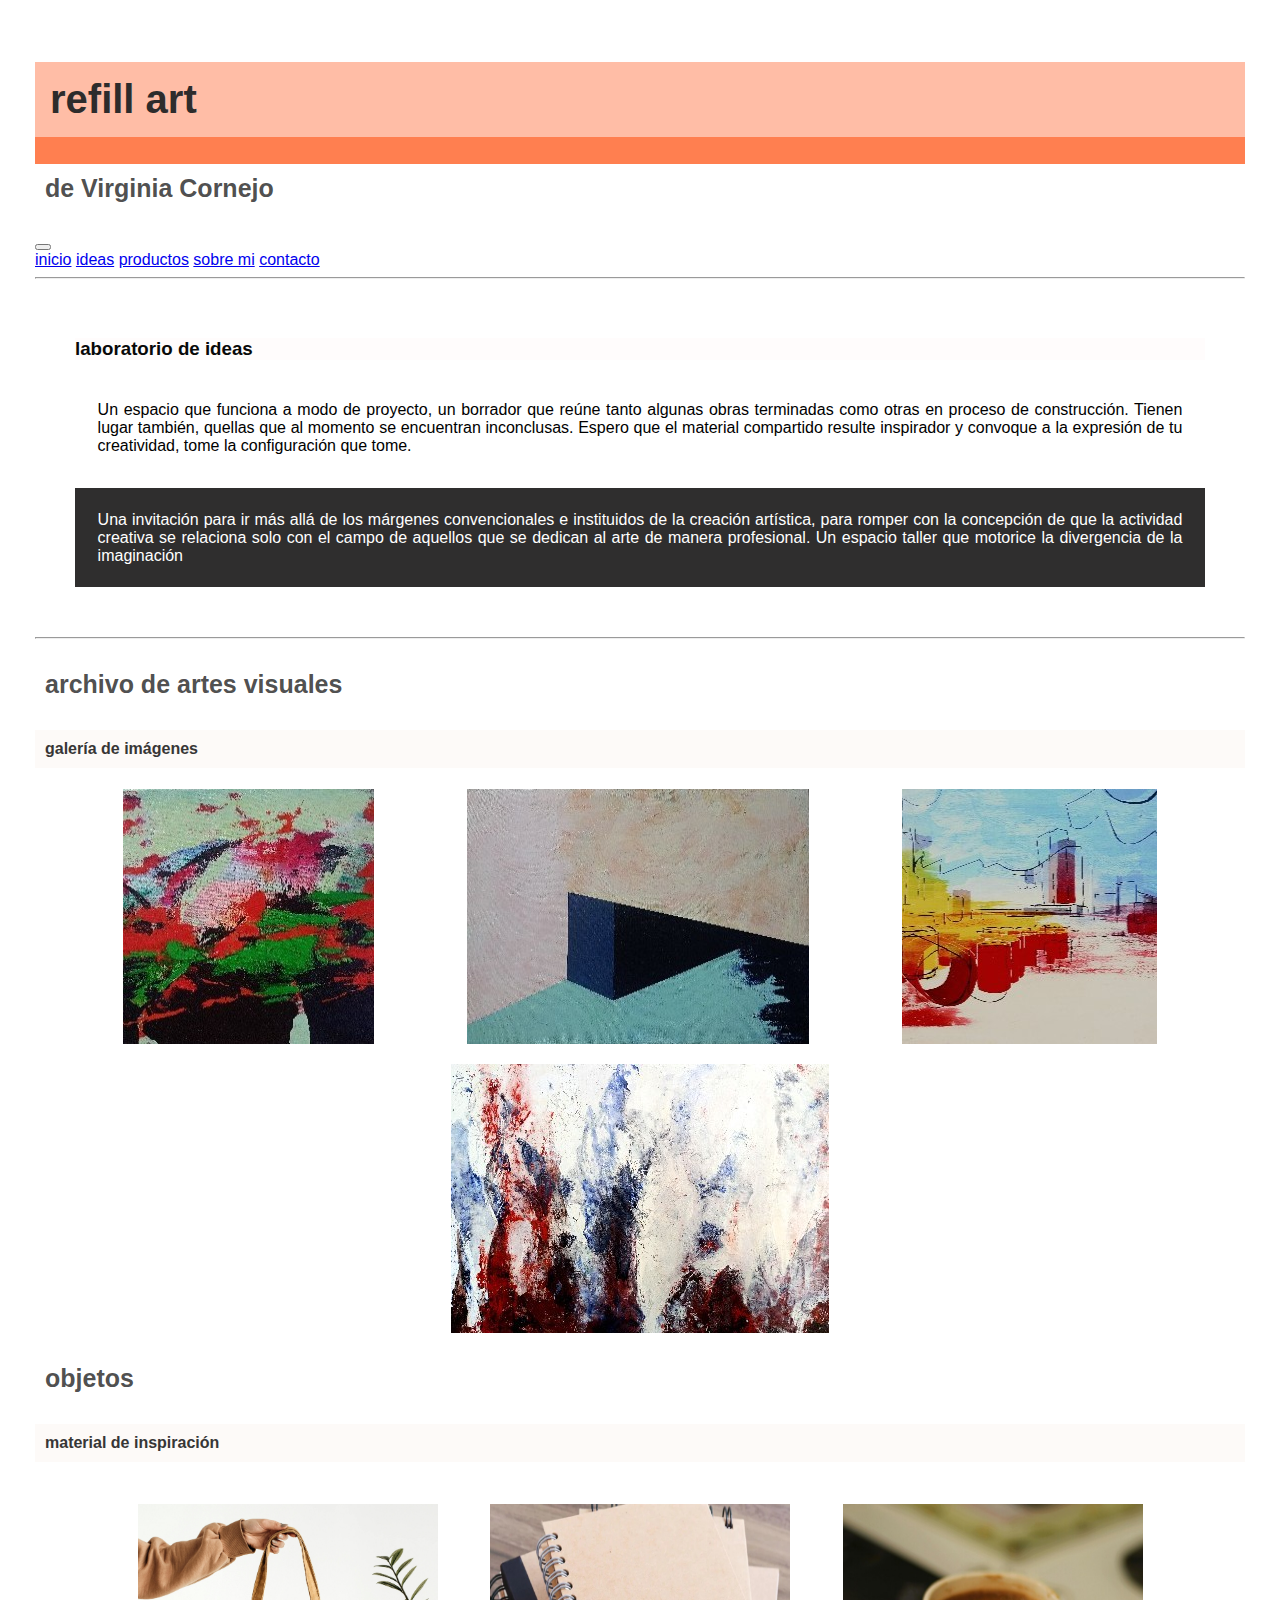
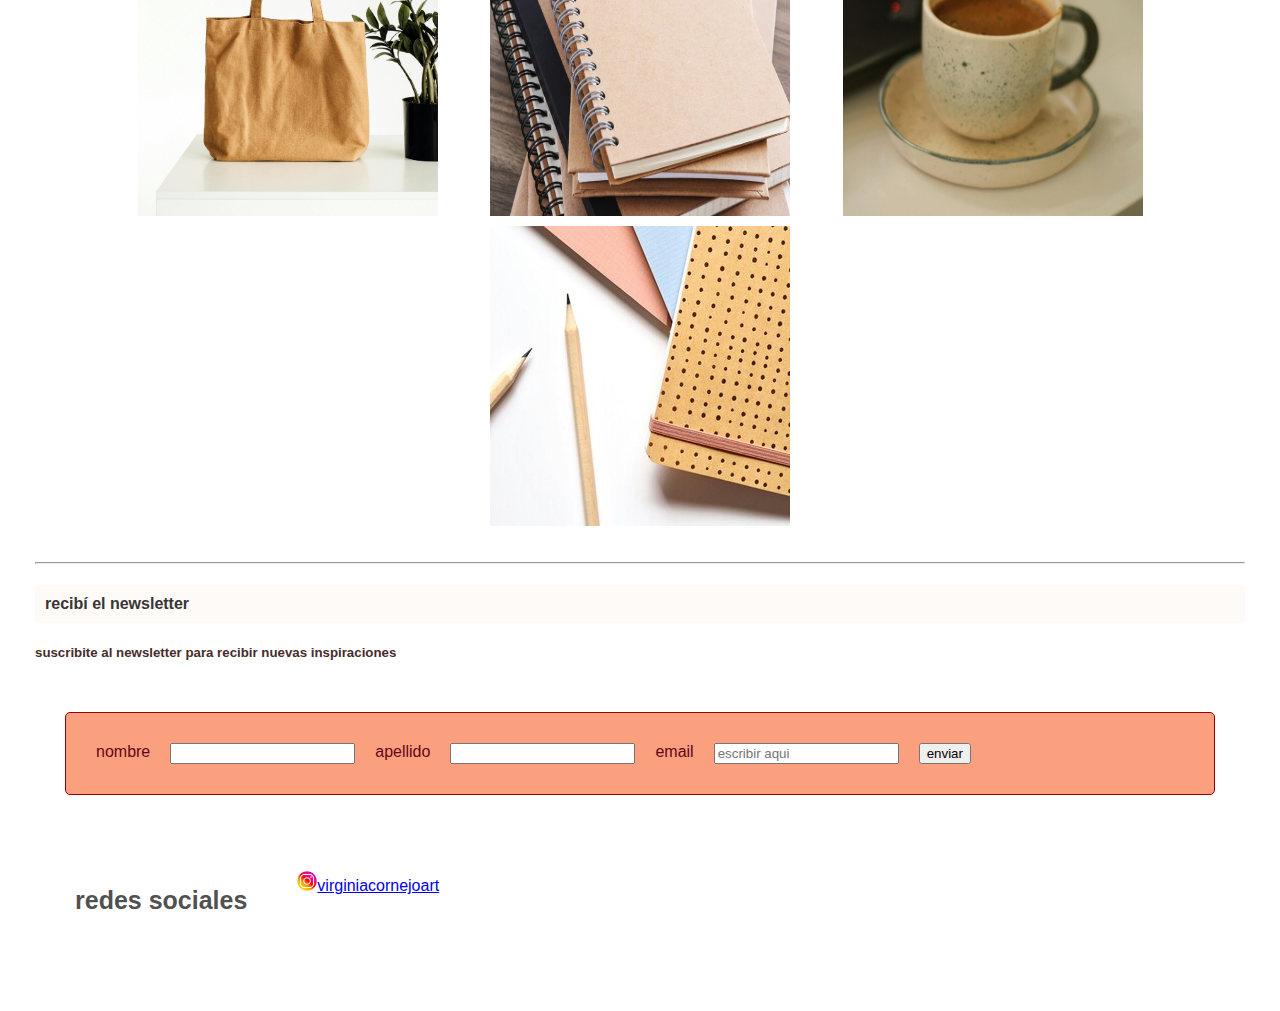
<file: index.html>
<!DOCTYPE html>
<html lang="en">
<head> 
    <meta charset="UTF-8">
    <meta name="viewport" content="width=device-width, initial-scale=1.0">
    <title>refill-art</title>
    <link rel="stylesheet" href="./css/style.css">

    <link href="https://cdn.jsdelivr.net/npm/bootstrap@5.3.8/dist/css/bootstrap.min.css" rel="stylesheet" integrity="sha384-sRIl4kxILFvY47J16cr9ZwB07vP4J8+LH7qKQnuqkuIAvNWLzeN8tE5YBujZqJLB" crossorigin="anonymous">

</head> 

<body>

    <header>
        <section class="principal"> 
        <h1>refill art</h1>
        <h2>de Virginia Cornejo</h2>
        </section>
        
        <nav class="navbar navbar-expand-lg">
            <div class="container-fluid">
                <button class="navbar-toggler" type="button" data-bs-toggle="collapse" data-bs-target="#navbarNavAltMarkup"
                    aria-controls="navbarNavAltMarkup" aria-expanded="false" aria-label="Toggle navigation">
                    <span class="navbar-toggler-icon"></span>
                </button>
                <div class="collapse navbar-collapse" id="navbarNavAltMarkup">
                    <div class="navbar-nav">
                        <a class="nav-link" href="index.html">inicio</a>
                        <a class="nav-link" href="./pages/ideas.html">ideas</a>
                        <a class="nav-link" href="./pages/productos.html">productos</a>
                        <a class="nav-link" href="./pages/sobre-mi.html">sobre mi</a>
                        <a class="nav-link" href="./pages/contacto.html">contacto</a>
                    </div>
                </div>
            </div>
        </nav>
    </header>
    <hr>
    <main>  
        <section class="introduccion"> 
            <h3>laboratorio de ideas</h3>
                <p>Un espacio que funciona a modo de proyecto, un borrador que reúne tanto algunas obras terminadas como otras en proceso de construcción. Tienen lugar también, quellas que al momento se encuentran inconclusas. Espero que el material compartido resulte inspirador y convoque a la expresión de tu creatividad, tome la configuración que tome. </p>

                <p class="segunda-propuesta">Una invitación para ir más allá de los márgenes convencionales e instituidos de la creación artística, para romper con la concepción de que la actividad creativa se relaciona solo con el campo de aquellos que se dedican al arte de manera profesional. Un espacio taller que motorice la divergencia de la imaginación</p>
        </section>
    <hr> 
        <section>
            <h2>archivo de artes visuales</h2>
                <h4>galería de imágenes</h4>
                    <figure class="cuadros">
                    <img src="./imagenes/pintura2.jpg" alt="pintura2">
                    <img src="./imagenes/pintura3.jpg" alt="pintura3">
                    <img src="./imagenes/pintura4.jpg" alt="pintura4">
                    <img src="./imagenes/pintura5.jpg" alt="pintura5">
                    </figure>
        </section>
        <section>
            <h2>objetos</h2>
                <h4>material de inspiración</h4>
                    <figure class="cosas"> 
                    <img src="./imagenes/totebag.jpg" class="objetos" alt="tote-bag">
                    <img src="./imagenes/journal.jpg" class="objetos" alt="journal">
                    <img src="./imagenes/taza.jpg" class="objetos" alt="taza">
                    <img src="./imagenes/lapiz.jpg" class="objetos" alt="lapiz">
                    </figure> 
        </section>
    </main>

    <footer> 
    <hr>
        <h4>recibí el newsletter</h4>
            <h5>suscribite al newsletter para recibir nuevas inspiraciones</h5>
                <div class="noticias">
                    <form action="/submit" method="post" class="newsletter">
                        <label for="name_form">nombre</label>
                        <input type="text" id="nameform">

                        <label for="name_form">apellido</label>
                        <input type="text" id="nameform">

                        <label for="name_form">email</label>
                        <input type="text" id="nameform" placeholder="escribir aqui"> 

                        <input type="submit" value="enviar">
                    </form>
                </div>
        <!-- espacio para redes sociales -->
        <section class="redes">
        <h2>redes sociales</h2>
            <ul>
                <li><img src="./imagenes/redes-instagram.jpg" class="instagram"><a href="https://www.instagram.com/virginiacornejoart/?next=%2F" target="_blank">virginiacornejoart</a></li>
            </ul>
        </section>
    </footer>
    <script src="https://cdn.jsdelivr.net/npm/bootstrap@5.3.8/dist/js/bootstrap.bundle.min.js" integrity="sha384-FKyoEForCGlyvwx9Hj09JcYn3nv7wiPVlz7YYwJrWVcXK/BmnVDxM+D2scQbITxI" crossorigin="anonymous"></script>
</body>
</html>
</file>
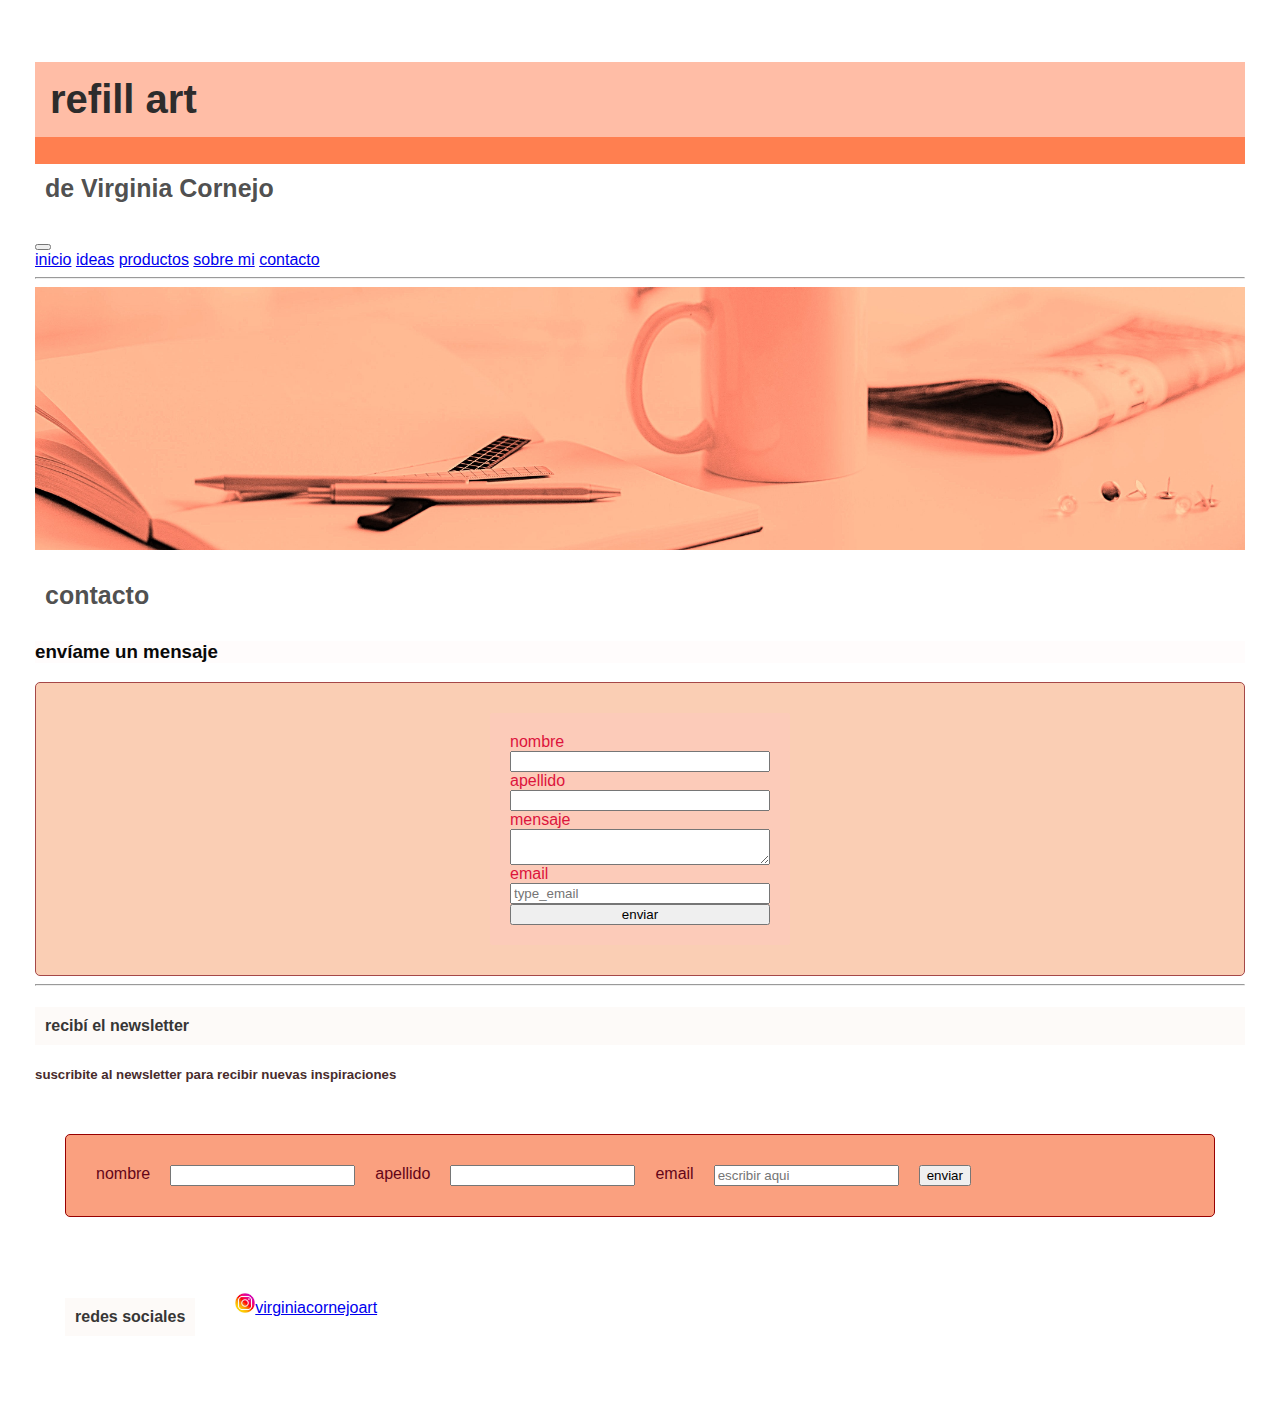
<file: pages/contacto.html>
<!DOCTYPE html>
<html lang="en">
<head>
    <meta charset="UTF-8">
    <meta name="viewport" content="width=device-width, initial-scale=1.0">
    <title>contacto</title>
    <link rel="stylesheet" href="../css/style.css">

    <link href="https://cdn.jsdelivr.net/npm/bootstrap@5.3.8/dist/css/bootstrap.min.css" rel="stylesheet" integrity="sha384-sRIl4kxILFvY47J16cr9ZwB07vP4J8+LH7qKQnuqkuIAvNWLzeN8tE5YBujZqJLB" crossorigin="anonymous">
</head>

<body>
    
    <header> 
        <section class="principal"> 
        <h1>refill art</h1>
        <h2>de Virginia Cornejo</h2>
        </section>

        <nav class="navbar navbar-expand-lg">
            <div class="container-fluid">
        
                <button class="navbar-toggler" type="button" data-bs-toggle="collapse" data-bs-target="#navbarNavAltMarkup"
                    aria-controls="navbarNavAltMarkup" aria-expanded="false" aria-label="Toggle navigation">
                    <span class="navbar-toggler-icon"></span>
                </button>
                <div class="collapse navbar-collapse" id="navbarNavAltMarkup">
                    <div class="navbar-nav">
                        <a class="nav-link" href="../index.html">inicio</a>
                        <a class="nav-link" href="ideas.html">ideas</a>
                        <a class="nav-link" href="productos.html">productos</a>
                        <a class="nav-link" href="sobre-mi.html">sobre mi</a>
                        <a class="nav-link" href="contacto.html">contacto</a>
                    </div>
                </div>
            </div>
        </nav>

    </header>
    <hr>

    <main>
    <img src="../imagenes/contacto.jpg" class="imagen-contacto" alt="inagen-escritorio">
        <section> 
            <h2>contacto</h2> 

            <h3>envíame un mensaje</h3>
                <section class="caja-de-mensajes">
                    <form action="/submit" method="post" class="mensaje">
                        
                        <label for="name_form">nombre</label>
                        <input type="text" id="nameform">

                        <label for="name_form">apellido</label>
                        <input type="text" id="nameform">

                        <label for="comentario">mensaje</label>
                        <textarea name="mensaje" id="mensaje"></textarea>

                        <label for="name_form">email</label>
                        <input type="text" id="nameform" placeholder="type_email"> 

                        <input type="submit" value="enviar">
                    </form>
                </section>
    </main>

    <footer> 
    <hr>
        
        <h4>recibí el newsletter</h4>
            <h5>suscribite al newsletter para recibir nuevas inspiraciones</h5>
                <div class="noticias">
                    <form action="/submit" method="post" class="newsletter">
                        <label for="name_form">nombre</label>
                        <input type="text" id="nameform">

                        <label for="name_form">apellido</label>
                        <input type="text" id="nameform">

                        <label for="name_form">email</label>
                        <input type="text" id="nameform" placeholder="escribir aqui"> 

                        <input type="submit" value="enviar">
                    </form>
                </div>
        
        <!-- espacio para redes sociales -->
        <section class="redes">
        <h4>redes sociales</h4>
            <ul>
                <li><img src="../imagenes/redes-instagram.jpg" class="instagram"><a href="https://www.instagram.com/virginiacornejoart/?next=%2F" target="_blank">virginiacornejoart</a></li>
            </ul>
        </section>
    </footer>

    <script src="https://cdn.jsdelivr.net/npm/bootstrap@5.3.8/dist/js/bootstrap.bundle.min.js" integrity="sha384-FKyoEForCGlyvwx9Hj09JcYn3nv7wiPVlz7YYwJrWVcXK/BmnVDxM+D2scQbITxI" crossorigin="anonymous"></script>
</body>
</html>
</file>
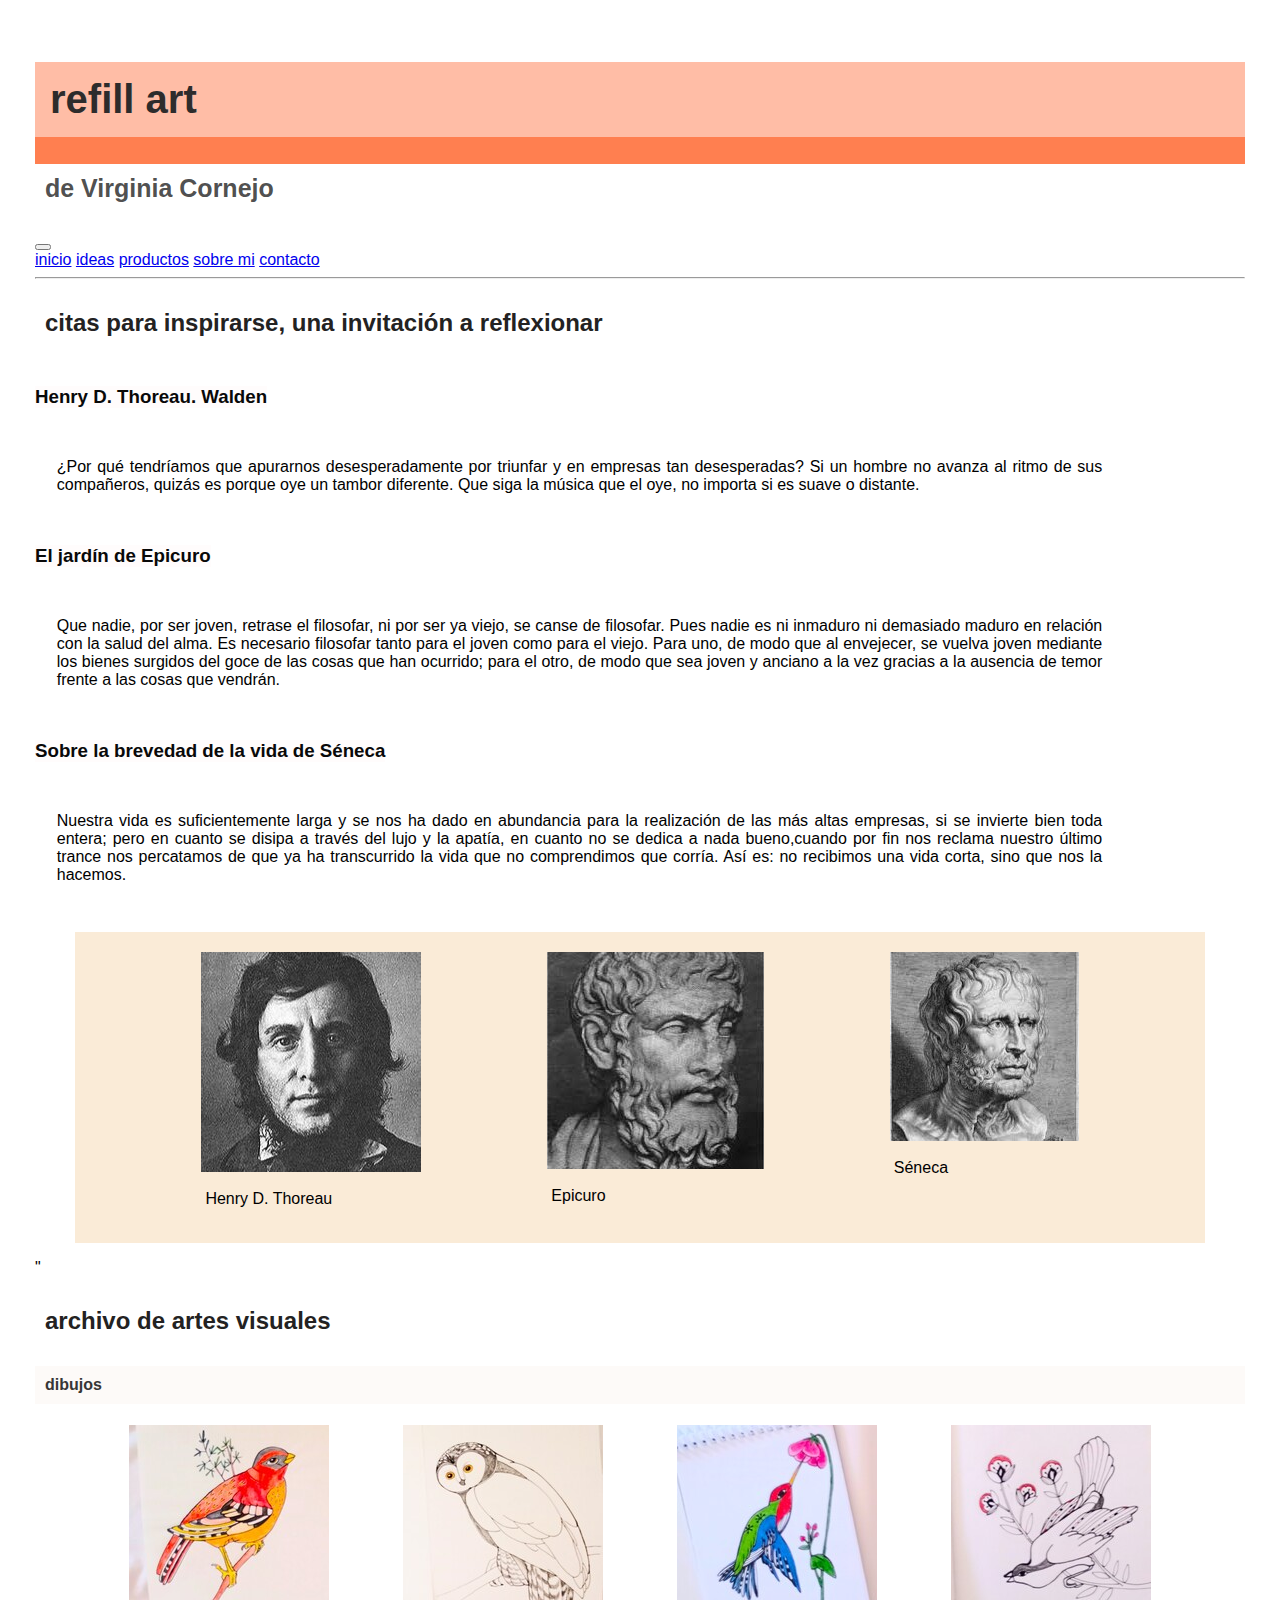
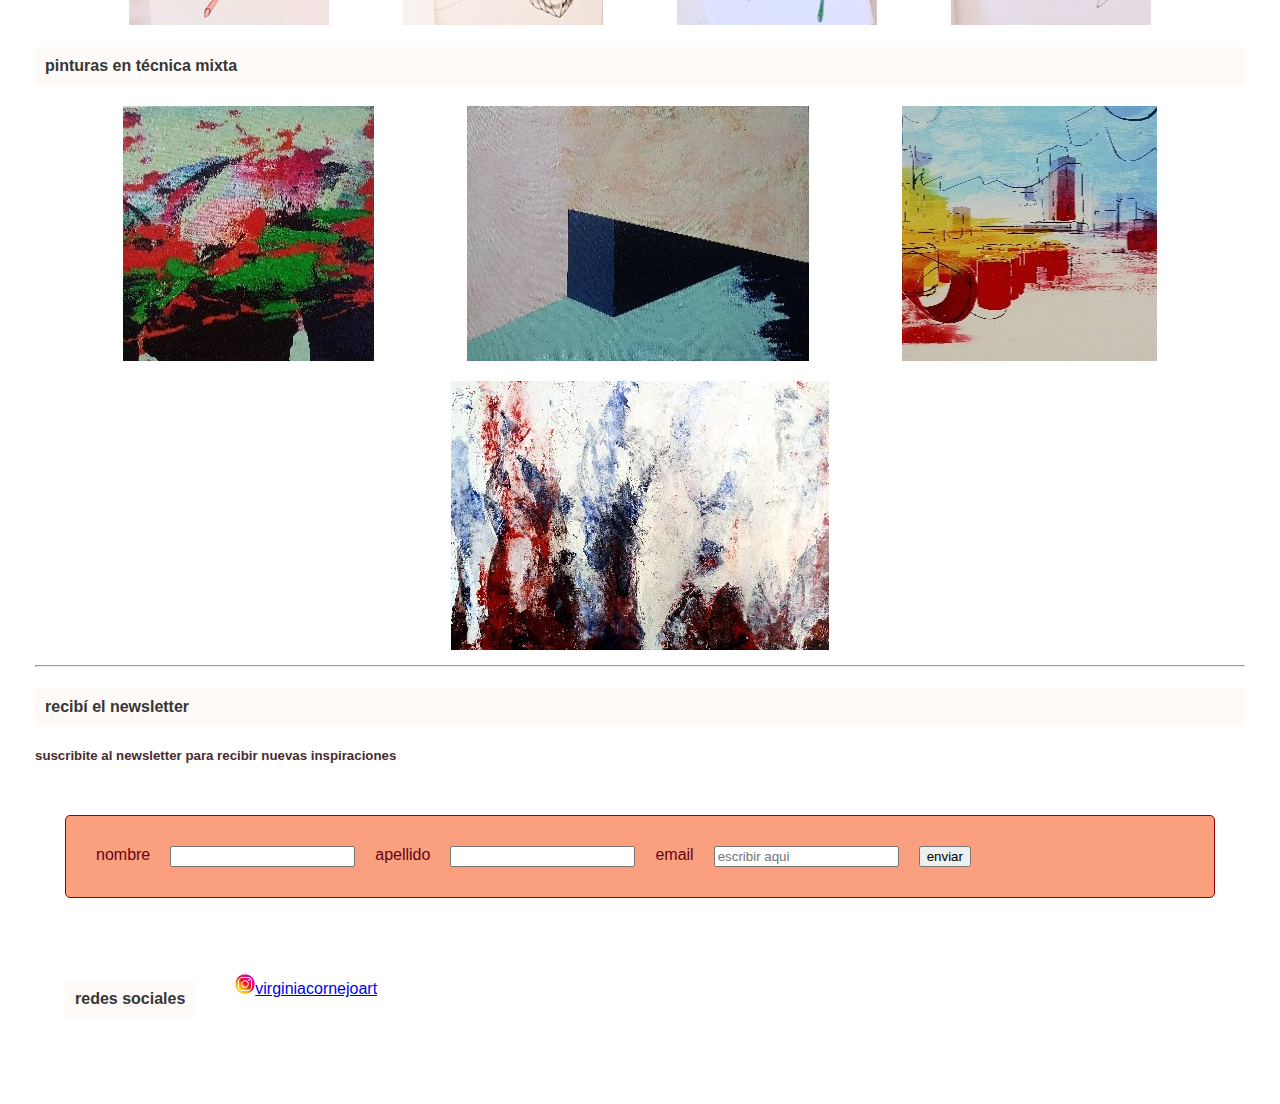
<file: pages/ideas.html>
<!DOCTYPE html>
<html lang="en">
<head>
    <meta charset="UTF-8">
    <meta name="viewport" content="width=device-width, initial-scale=1.0">
    <title>ideas</title>
    <link rel="stylesheet" href="../css/style.css">

    <link href="https://cdn.jsdelivr.net/npm/bootstrap@5.3.8/dist/css/bootstrap.min.css" rel="stylesheet" integrity="sha384-sRIl4kxILFvY47J16cr9ZwB07vP4J8+LH7qKQnuqkuIAvNWLzeN8tE5YBujZqJLB" crossorigin="anonymous">

</head>
<body>
    <header> 
        <section class="principal"> 
        <h1>refill art</h1>
        <h2>de Virginia Cornejo</h2>
        </section>
        
        <nav class="navbar navbar-expand-lg">
            <div class="container-fluid">
        
                <button class="navbar-toggler" type="button" data-bs-toggle="collapse" data-bs-target="#navbarNavAltMarkup"
                    aria-controls="navbarNavAltMarkup" aria-expanded="false" aria-label="Toggle navigation">
                    <span class="navbar-toggler-icon"></span>
                </button>
                <div class="collapse navbar-collapse" id="navbarNavAltMarkup">
                    <div class="navbar-nav">
                        <a class="nav-link" href="../index.html">inicio</a>
                        <a class="nav-link" href="ideas.html">ideas</a>
                        <a class="nav-link" href="productos.html">productos</a>
                        <a class="nav-link" href="sobre-mi.html">sobre mi</a>
                        <a class="nav-link" href="contacto.html">contacto</a>
                    </div>
                </div>
            </div>
        </nav>

    </header>
    <hr>
    
    <main>
            <h2>citas para inspirarse, una invitación a reflexionar</h2>
                <section class="citas"> 
                <h3>Henry D. Thoreau. Walden</h3> 
                <p>¿Por qué tendríamos que apurarnos desesperadamente por triunfar y en empresas tan desesperadas? Si un hombre no avanza al ritmo de sus compañeros, quizás es porque oye un tambor diferente. Que siga la música que el oye, no importa si es suave o distante.
                </p>

                <h3>El jardín de Epicuro</h3> 
                <p>Que nadie, por ser joven, retrase el filosofar, ni por ser ya viejo, se canse de filosofar. Pues nadie es ni inmaduro ni demasiado maduro en relación con la salud del alma. Es necesario filosofar tanto para el joven como para el viejo. Para uno, de modo que al envejecer, se vuelva joven mediante los bienes surgidos del goce de las cosas que han ocurrido; para el otro, de modo que sea joven y anciano a la vez gracias a la ausencia de temor frente a las cosas que vendrán.
                </p>

                <h3>Sobre la brevedad de la vida de Séneca</h3> 
                <p>Nuestra vida es suficientemente larga y se nos ha dado en abundancia para la realización de las más altas empresas, si se invierte bien toda entera; pero en cuanto se disipa a través del lujo y la apatía, en cuanto no se dedica a nada bueno,cuando por fin nos reclama nuestro último trance nos percatamos de que ya ha transcurrido la vida que no comprendimos que corría. Así es: no recibimos una vida corta, sino que nos la hacemos.
                </p>
                </section>

                <figure class="filosofos">
                    <div> 
                    <img src="../imagenes/thoreau.jpg" alt="thoreau">
                    <p>Henry D. Thoreau</p> 
                    </div>
                    <div> 
                    <img src="../imagenes/epicuro.jpg" alt="epicuro">
                    <p>Epicuro</p>
                    </div>
                    <div>
                    <img src="../imagenes/seneca.jpg" alt="seneca">
                    <p>Séneca</p>
                    </div>
                </figure>"

            <h2>archivo de artes visuales</h2> 
                <h4>dibujos</h4>
                    <figure class="dibujos">
                    <img src="../imagenes/pajaro-rojo.jpg" alt="pajaro">
                    <img src="../imagenes/lechuza.jpg" alt="lechuza">
                    <img src="../imagenes/picaflor.jpg" alt="picaflor">
                    <img src="../imagenes/pajaro1.jpg" alt="pajarito">
                    </figure>

                <h4>pinturas en técnica mixta</h4>
                    <figure class="cuadros">
                    <img src="../imagenes/pintura2.jpg" alt="pintura2">
                    <img src="../imagenes/pintura3.jpg" alt="pintura3">
                    <img src="../imagenes/pintura4.jpg" alt="pintura4">
                    <img src="../imagenes/pintura5.jpg" alt="pintura5">
                    </figure>
        </section>
    </main>

    <footer> 
    <hr>
        <h4>recibí el newsletter</h4>
            <h5>suscribite al newsletter para recibir nuevas inspiraciones</h5>
                <div class="noticias">
                    <form action="/submit" method="post" class="newsletter">
                        <label for="name_form">nombre</label>
                        <input type="text" id="nameform">

                        <label for="name_form">apellido</label>
                        <input type="text" id="nameform">

                        <label for="name_form">email</label>
                        <input type="text" id="nameform" placeholder="escribir aqui"> 

                        <input type="submit" value="enviar">
                    </form>
                </div>
        
        <!-- espacio para redes sociales -->
        <section class="redes">
        <h4>redes sociales</h4>
            <ul>
                <li><img src="../imagenes/redes-instagram.jpg" class="instagram"><a href="https://www.instagram.com/virginiacornejoart/?next=%2F" target="_blank">virginiacornejoart</a></li>
            </ul>
        </section>
    </footer>

    <script src="https://cdn.jsdelivr.net/npm/bootstrap@5.3.8/dist/js/bootstrap.bundle.min.js" integrity="sha384-FKyoEForCGlyvwx9Hj09JcYn3nv7wiPVlz7YYwJrWVcXK/BmnVDxM+D2scQbITxI" crossorigin="anonymous"></script>

</body>
</html>
</file>
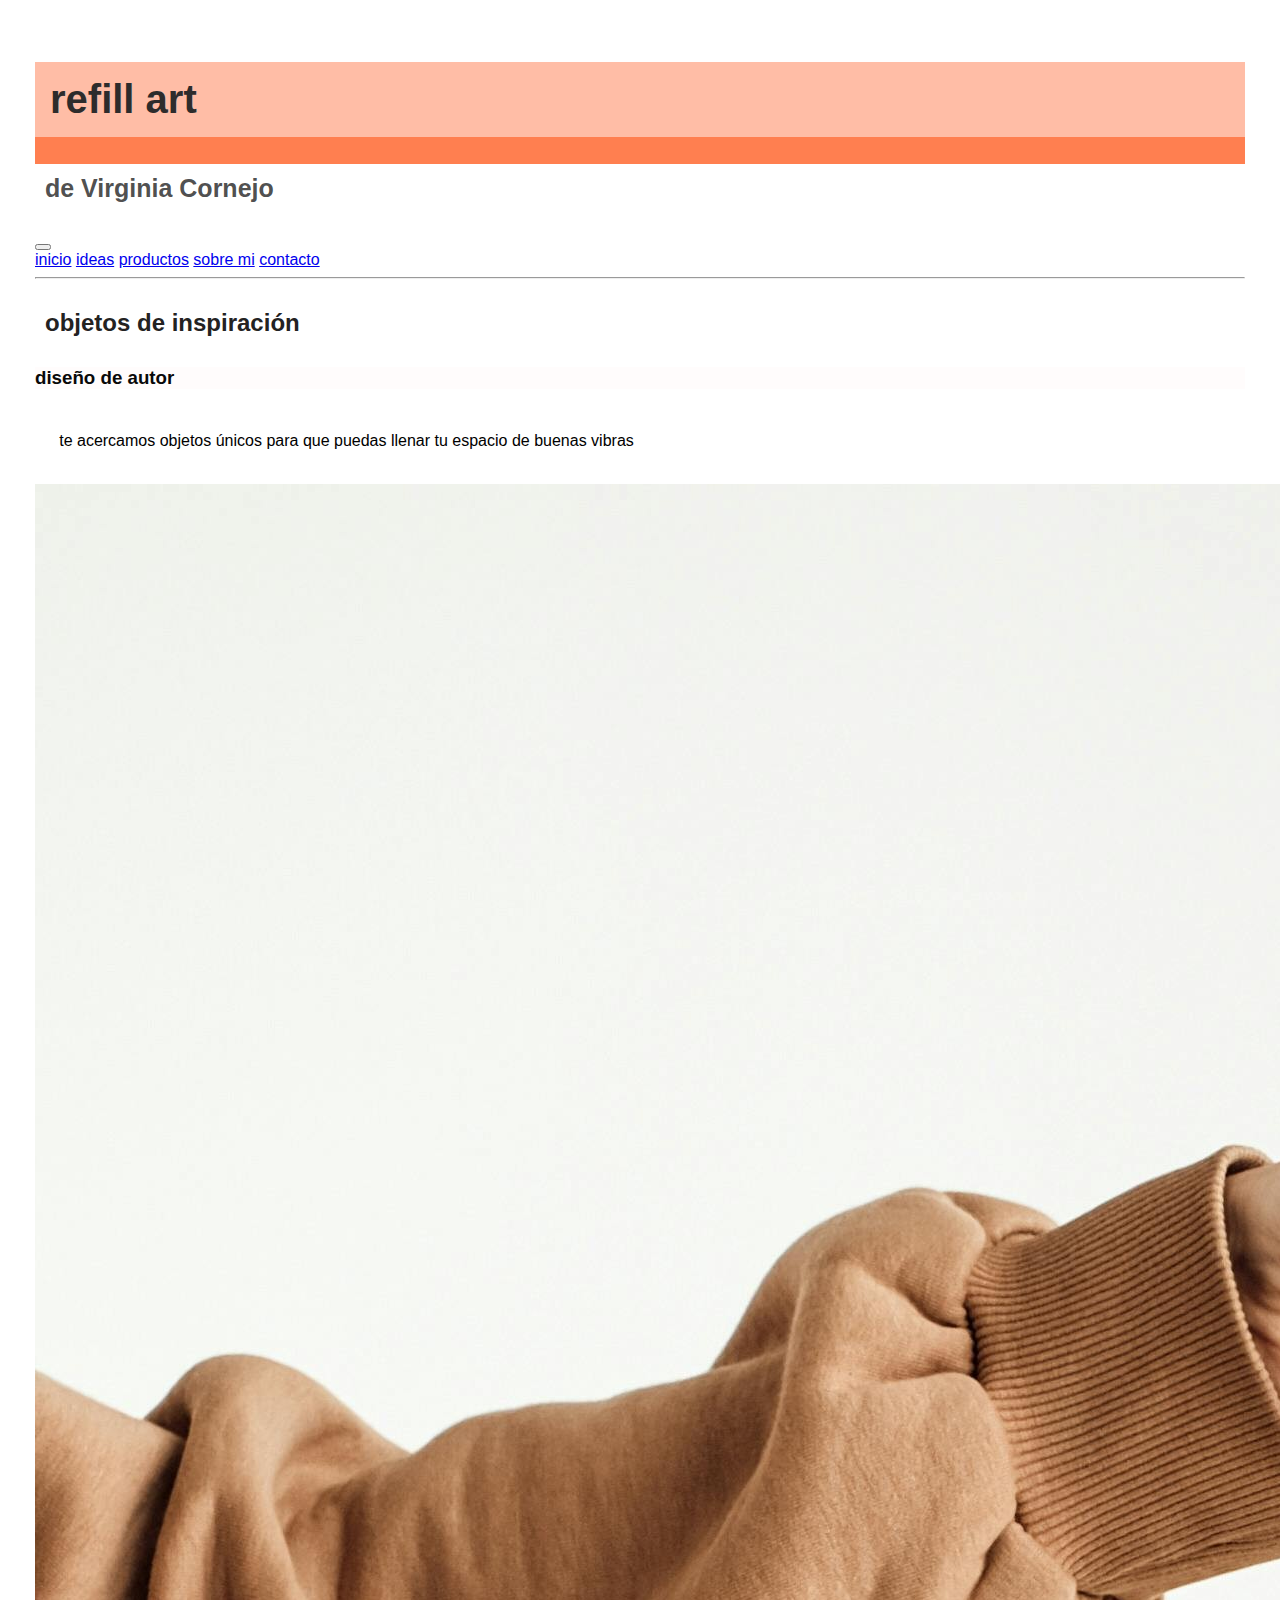
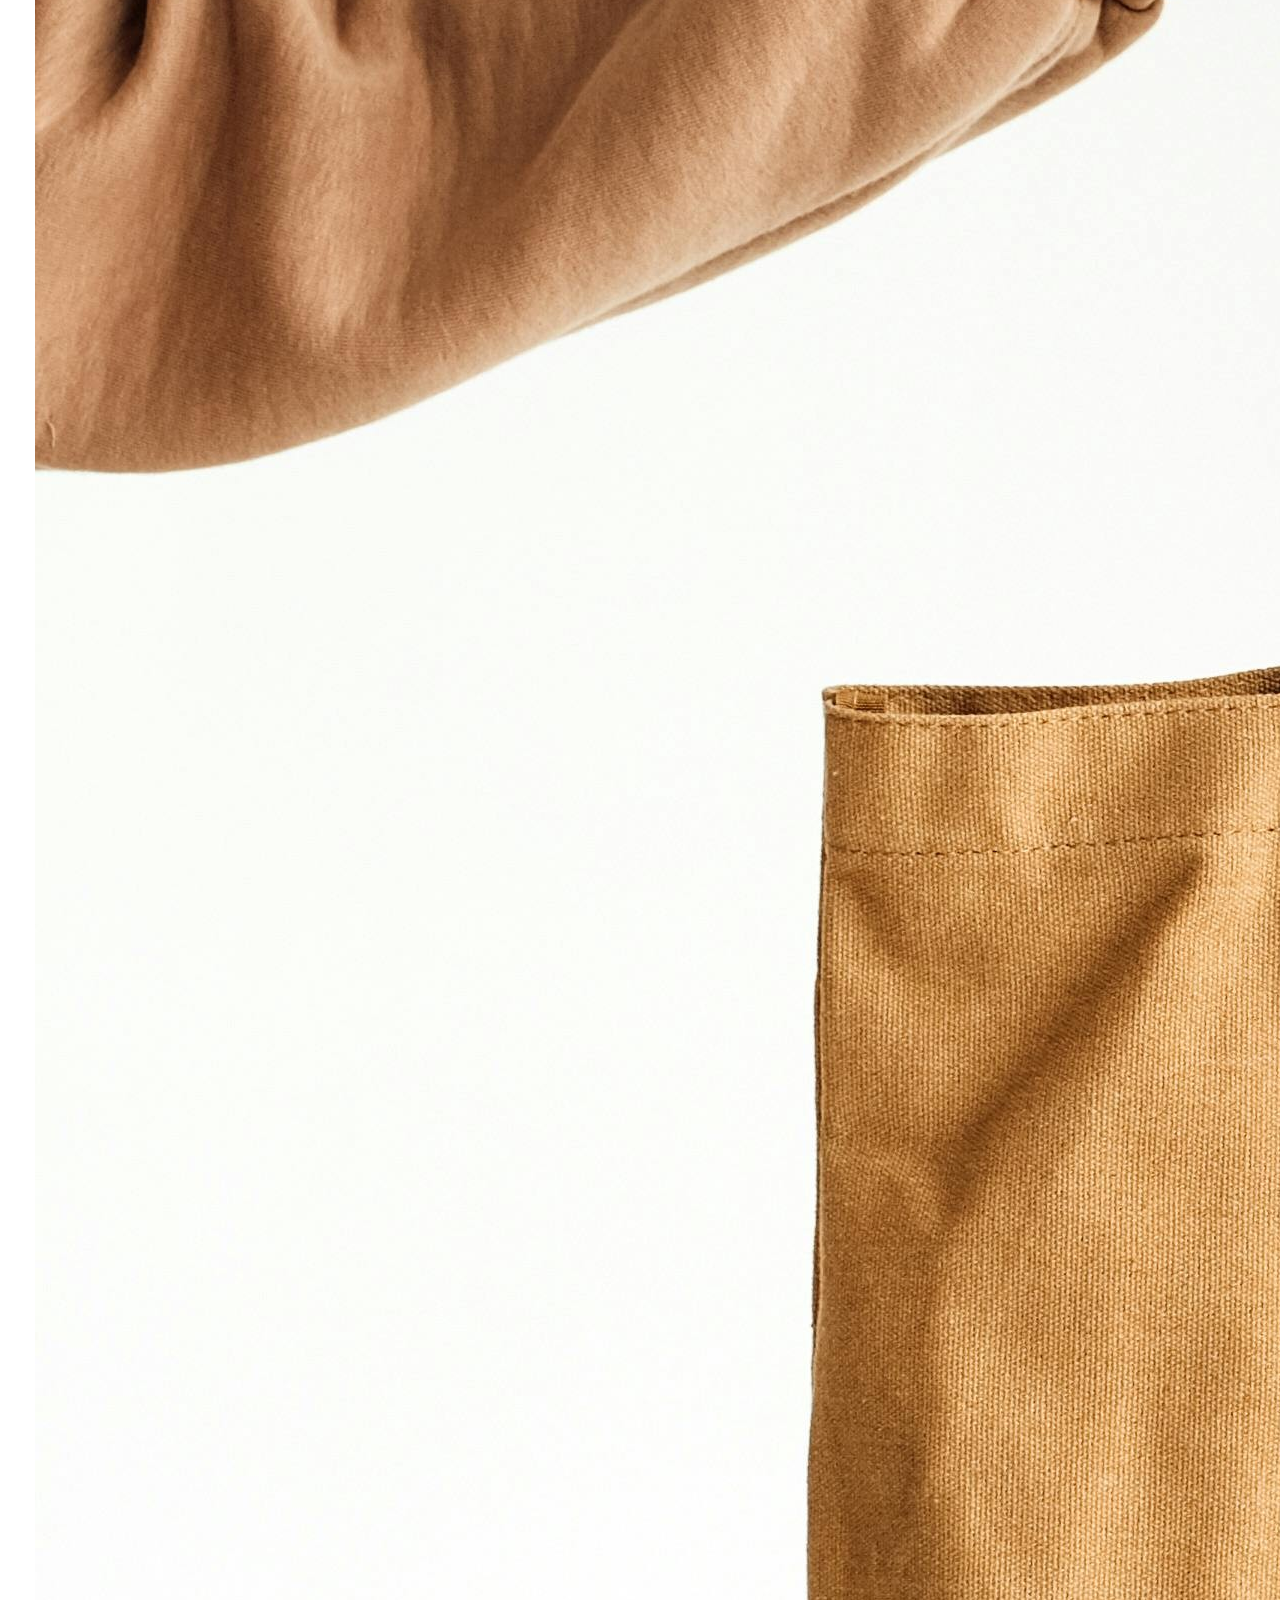
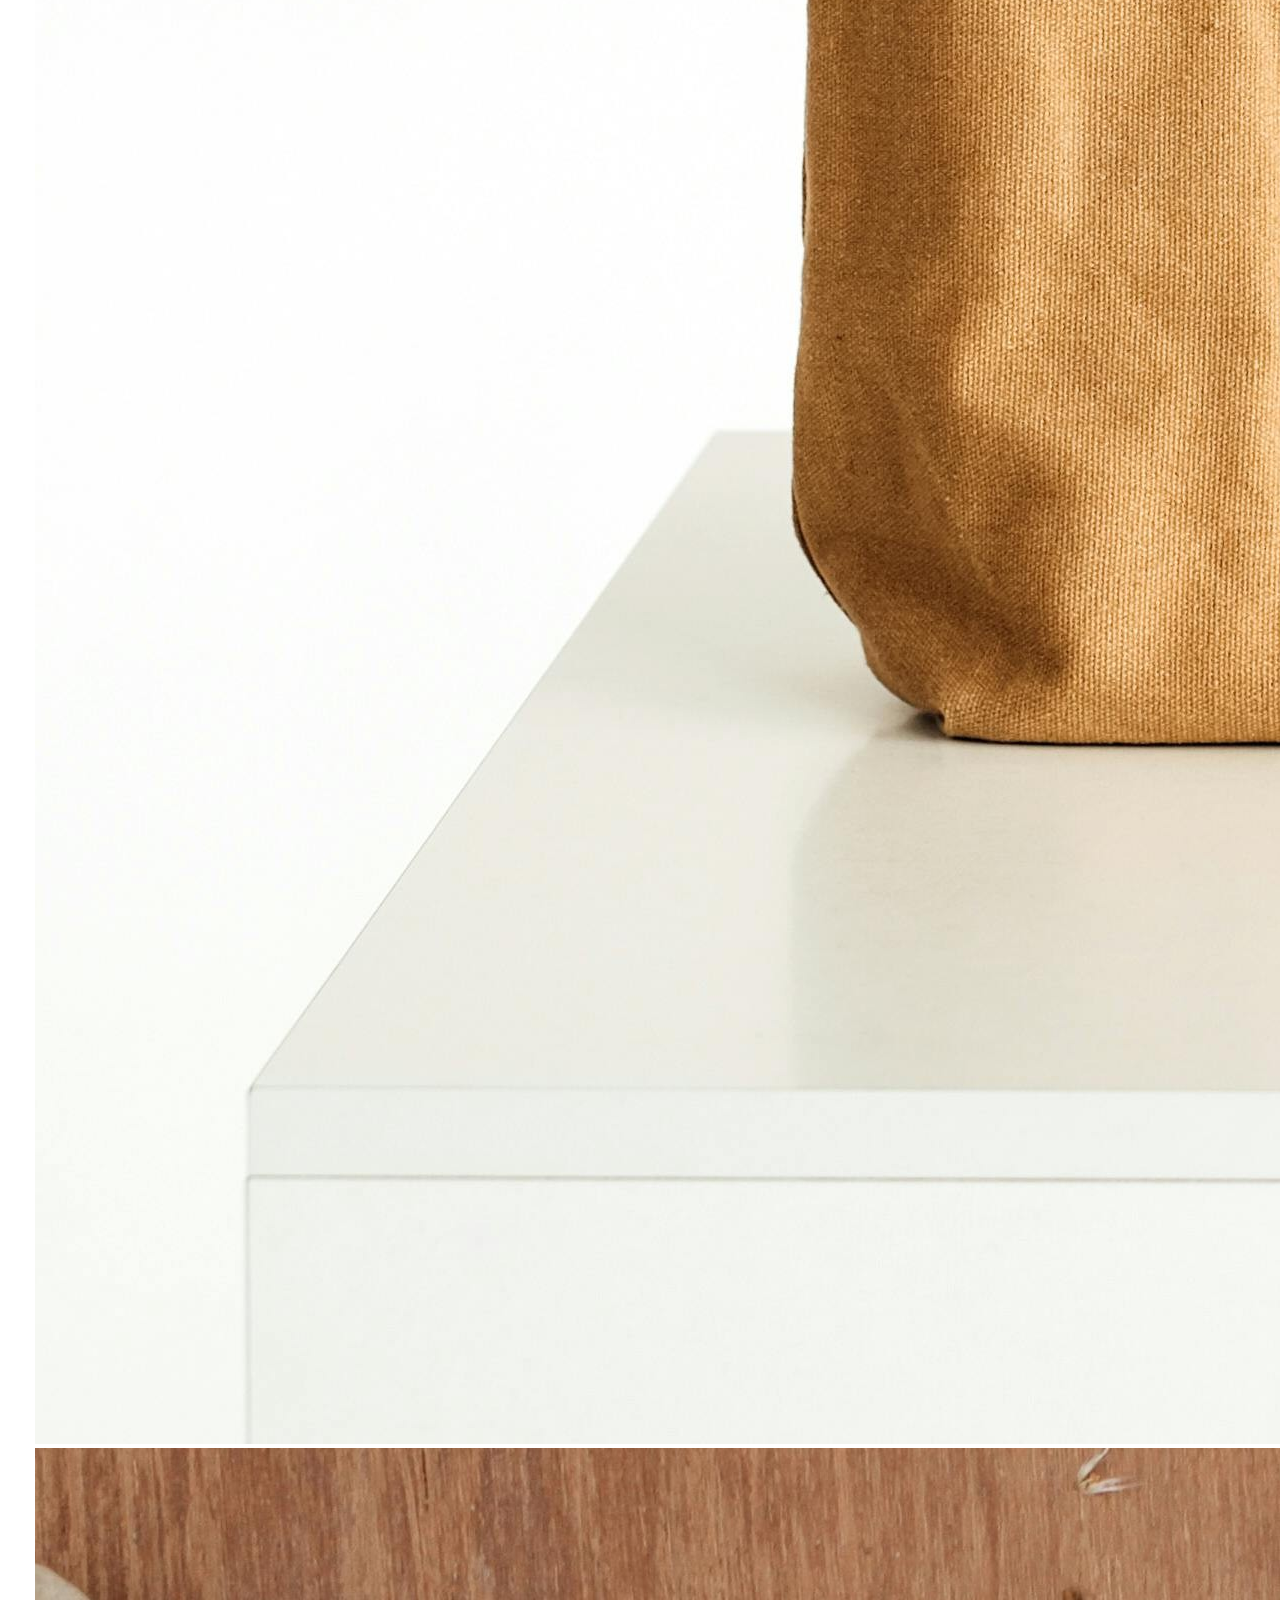
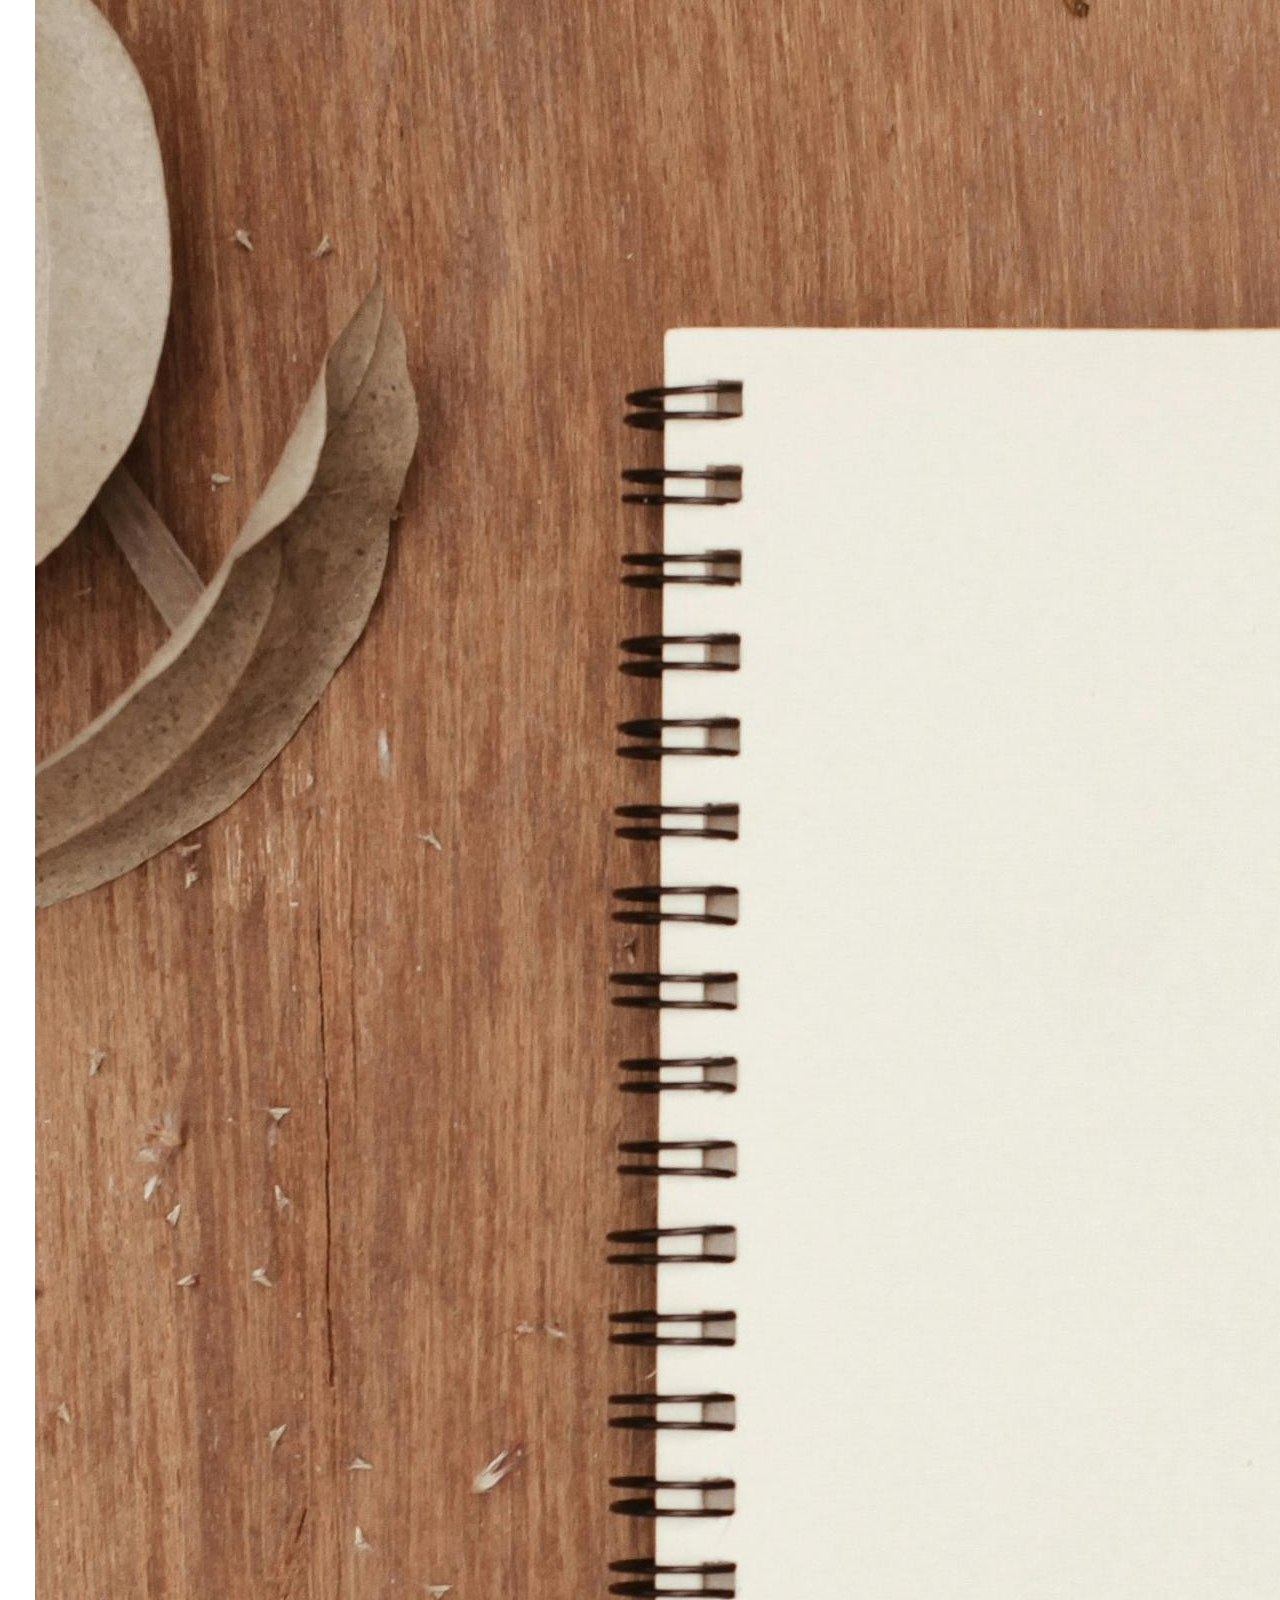
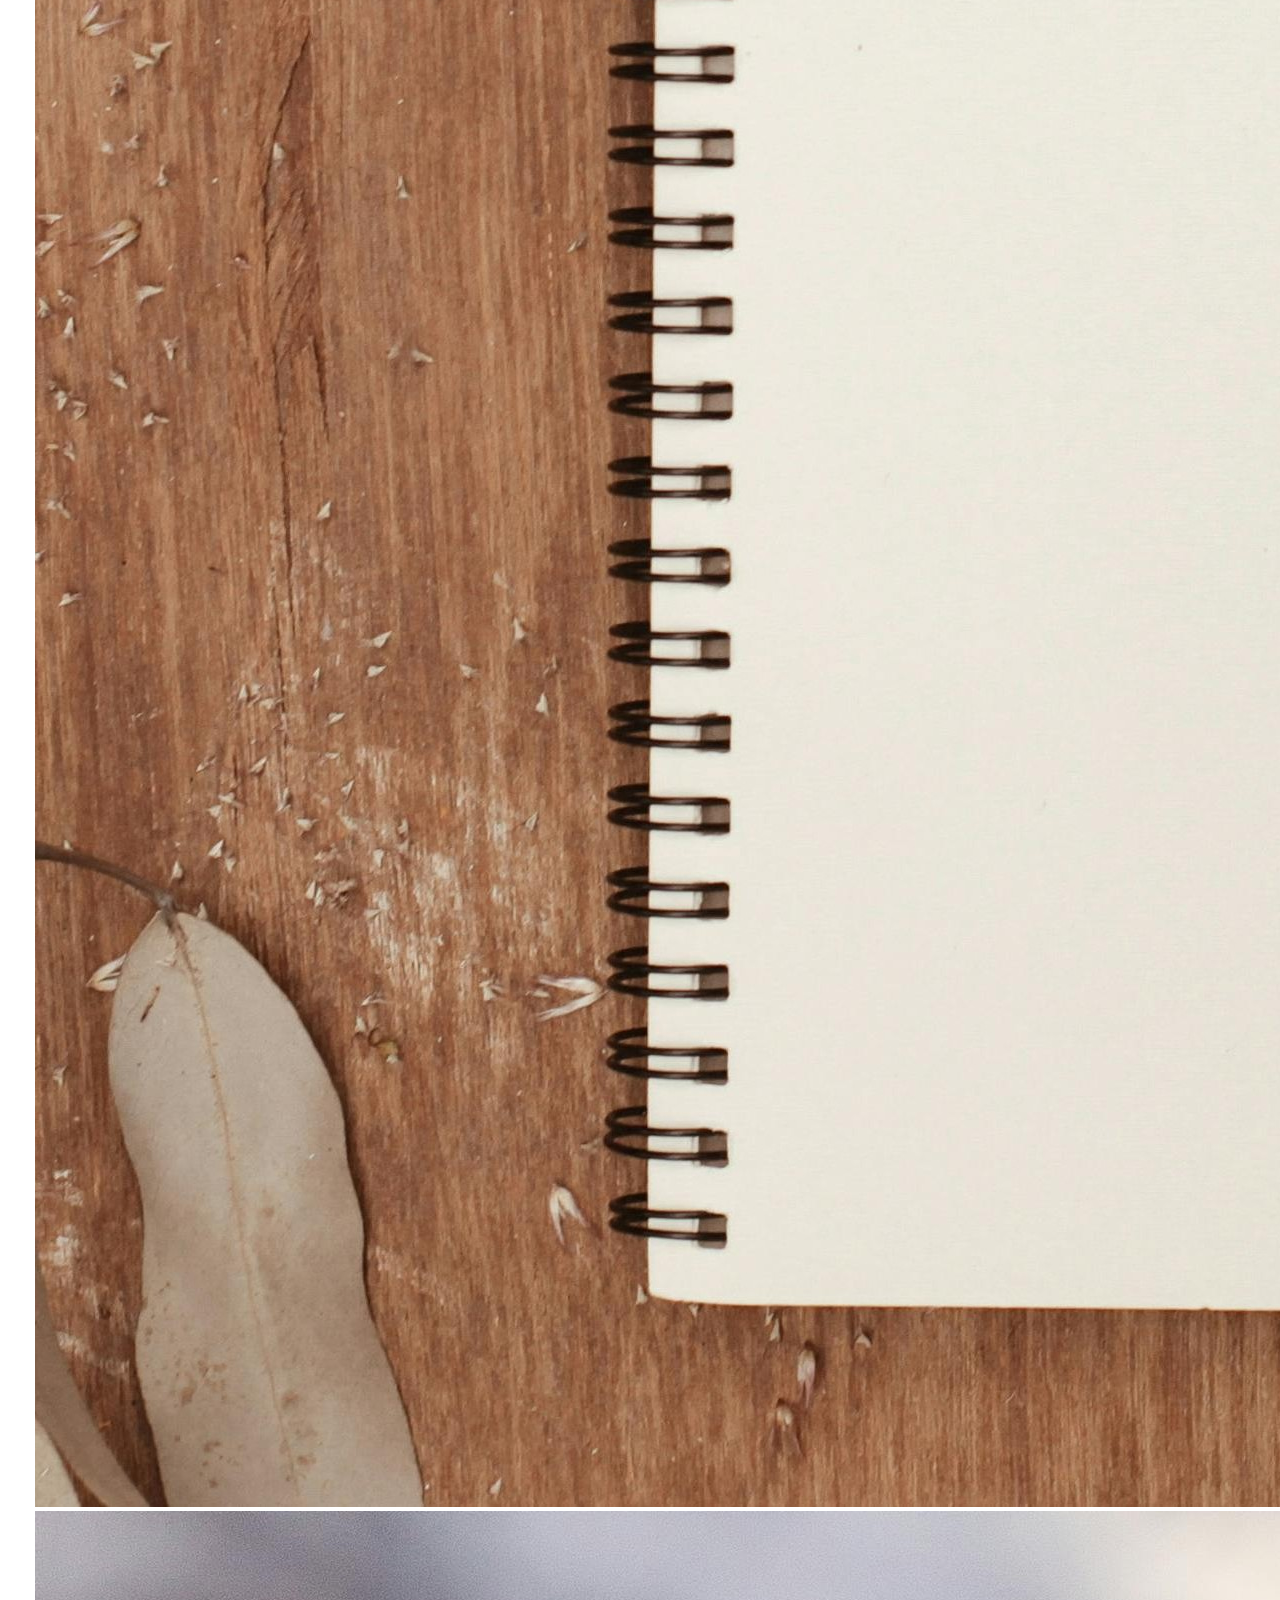
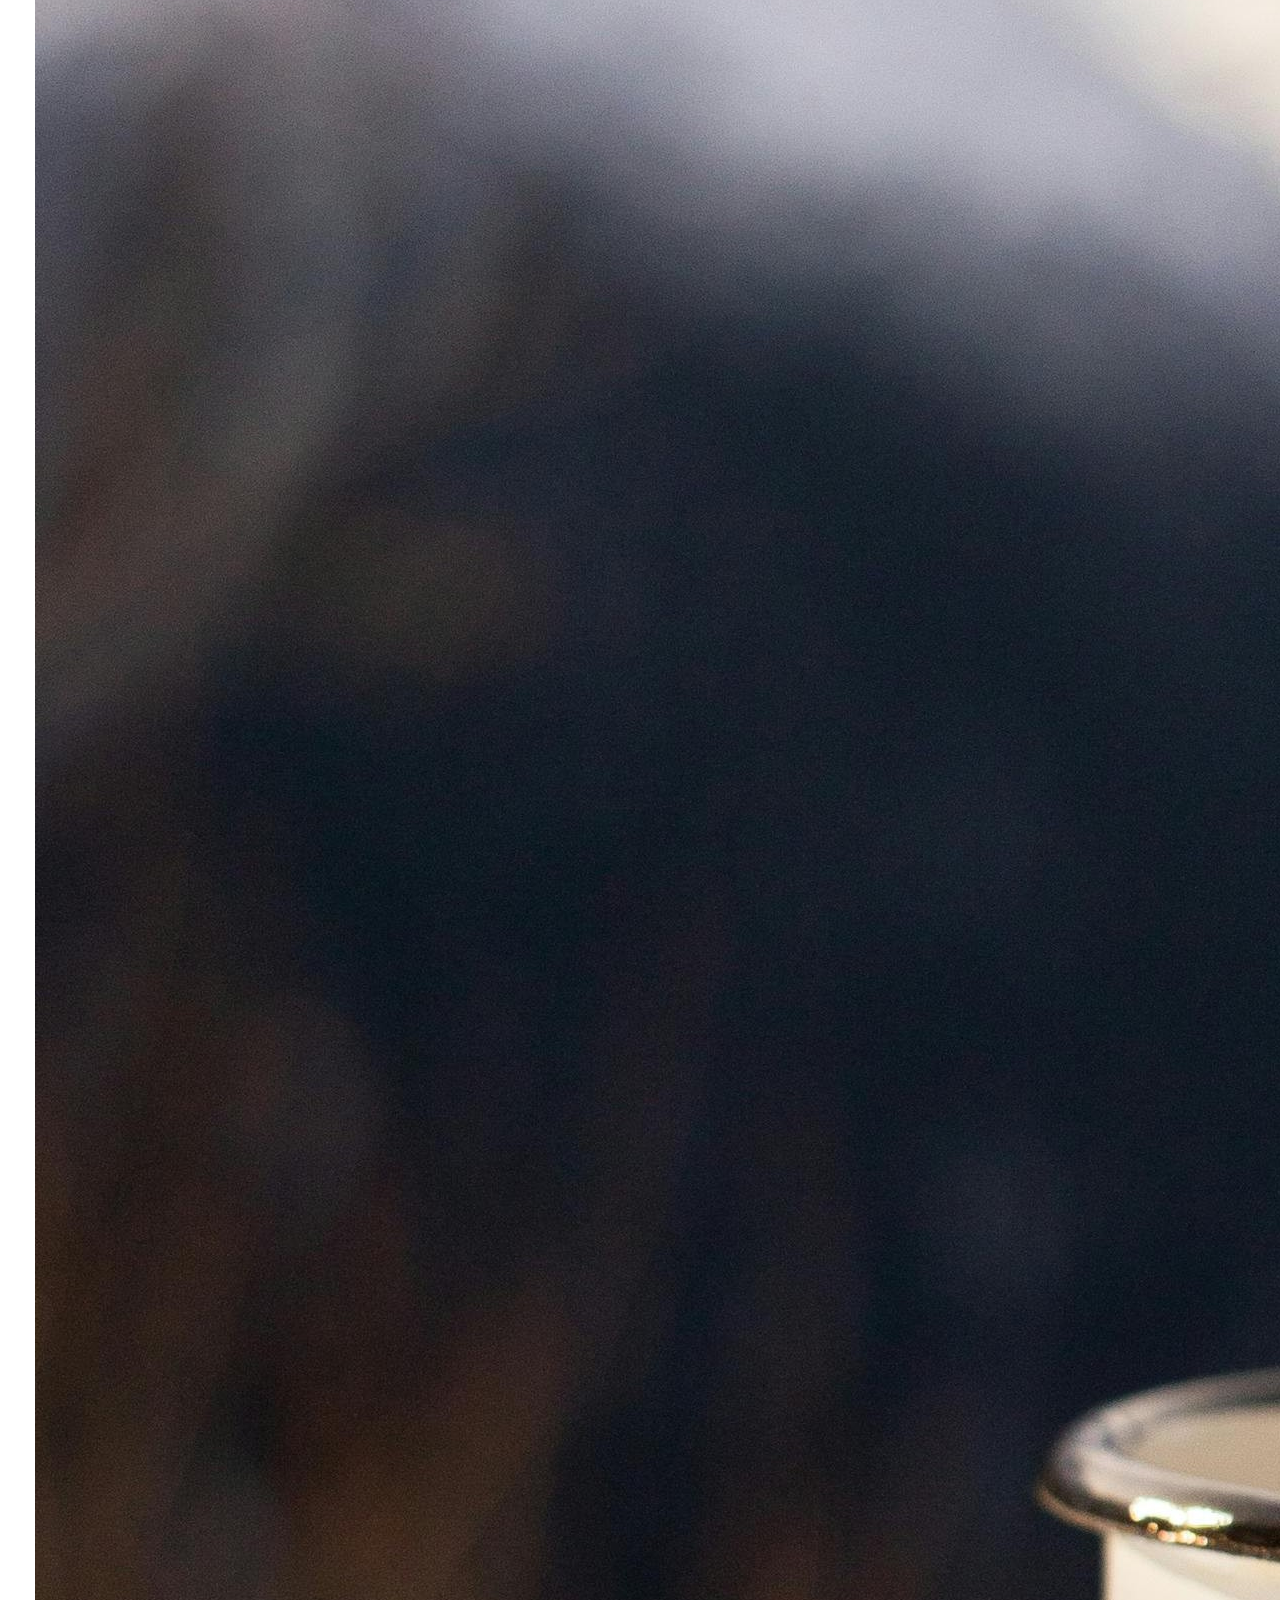
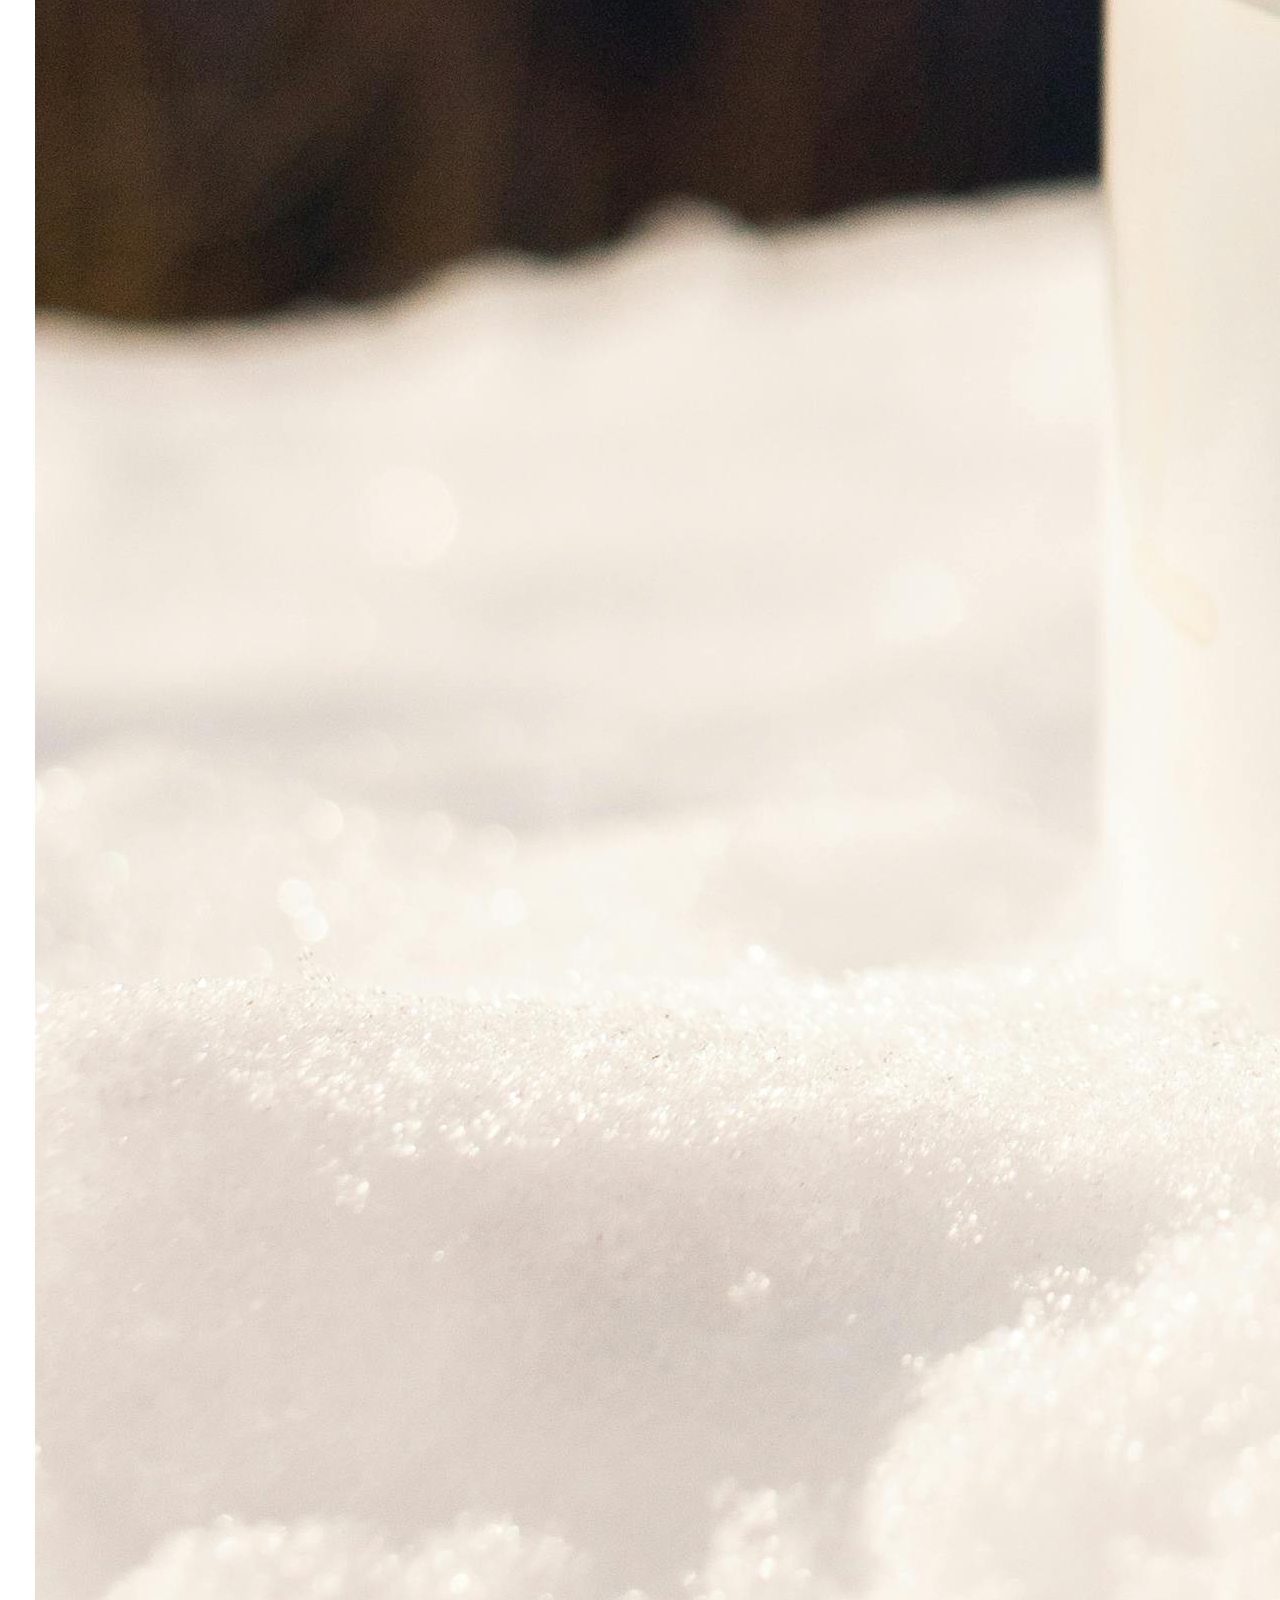
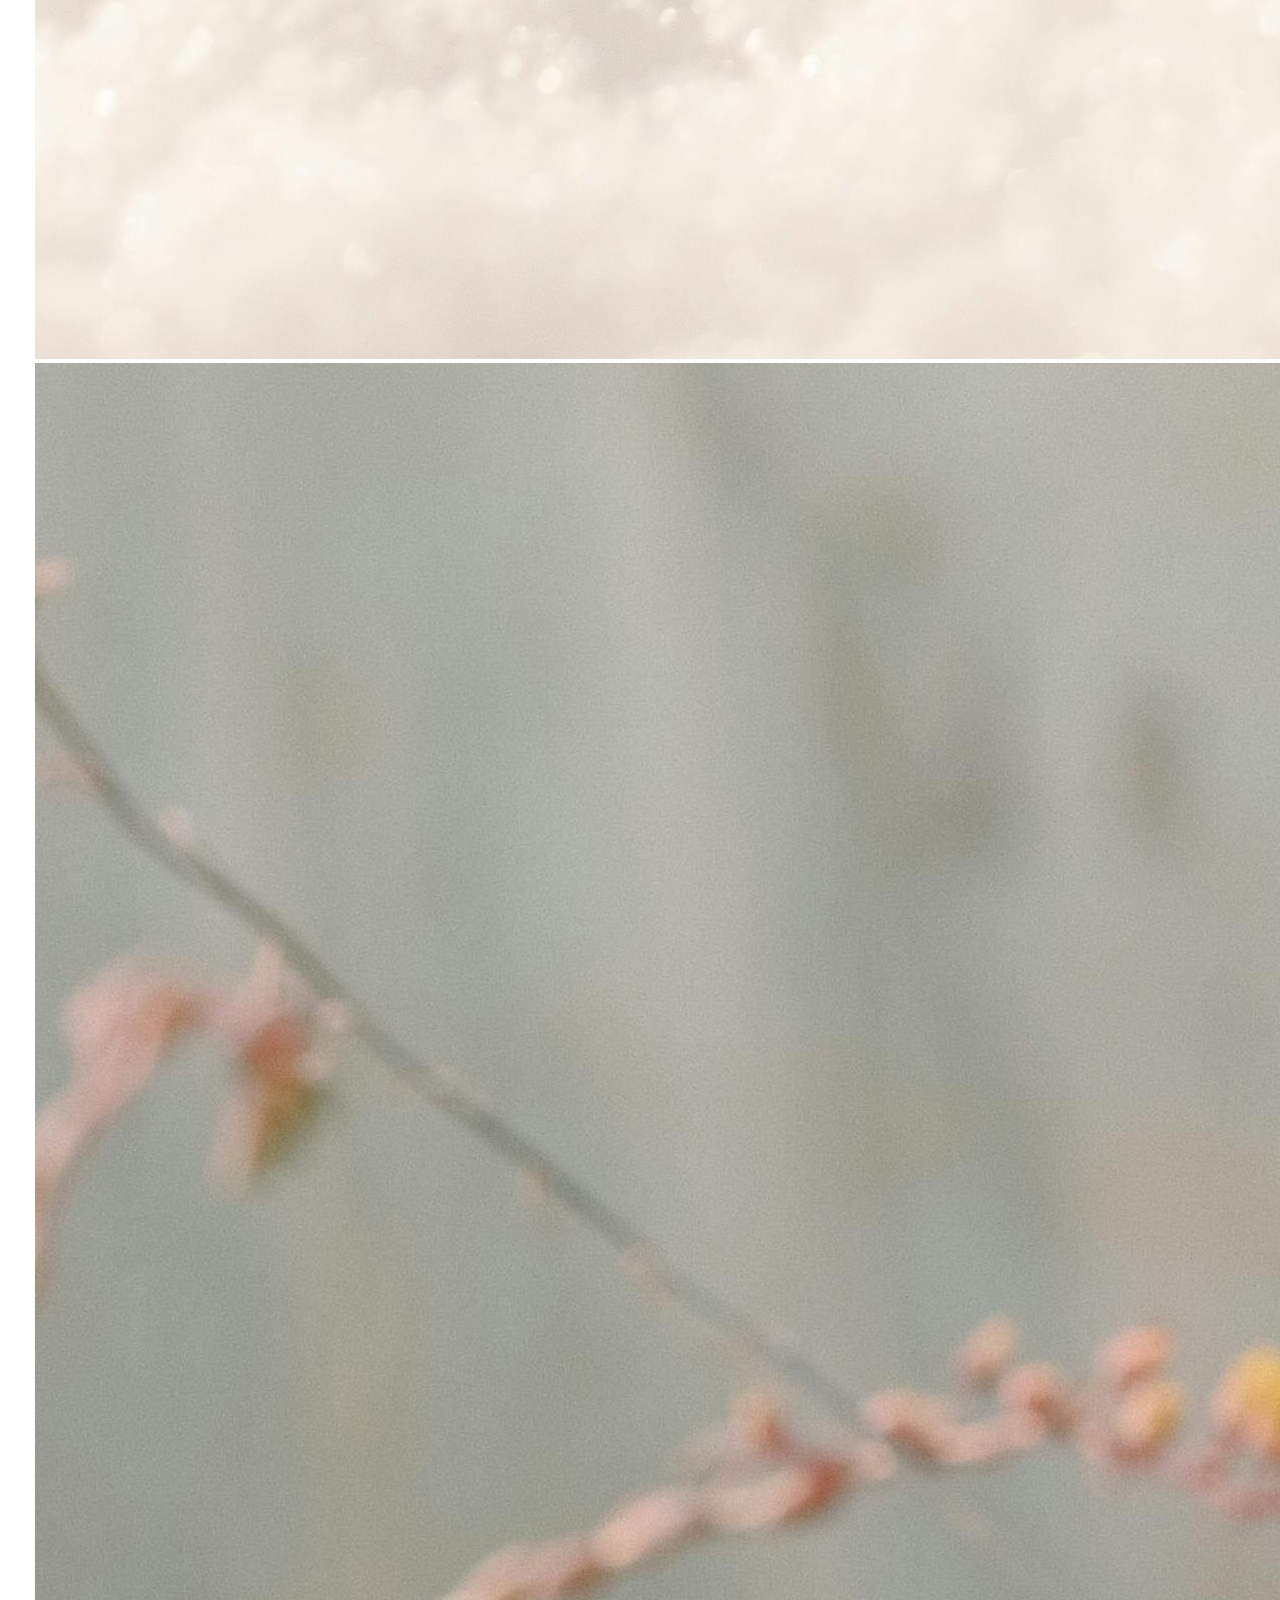
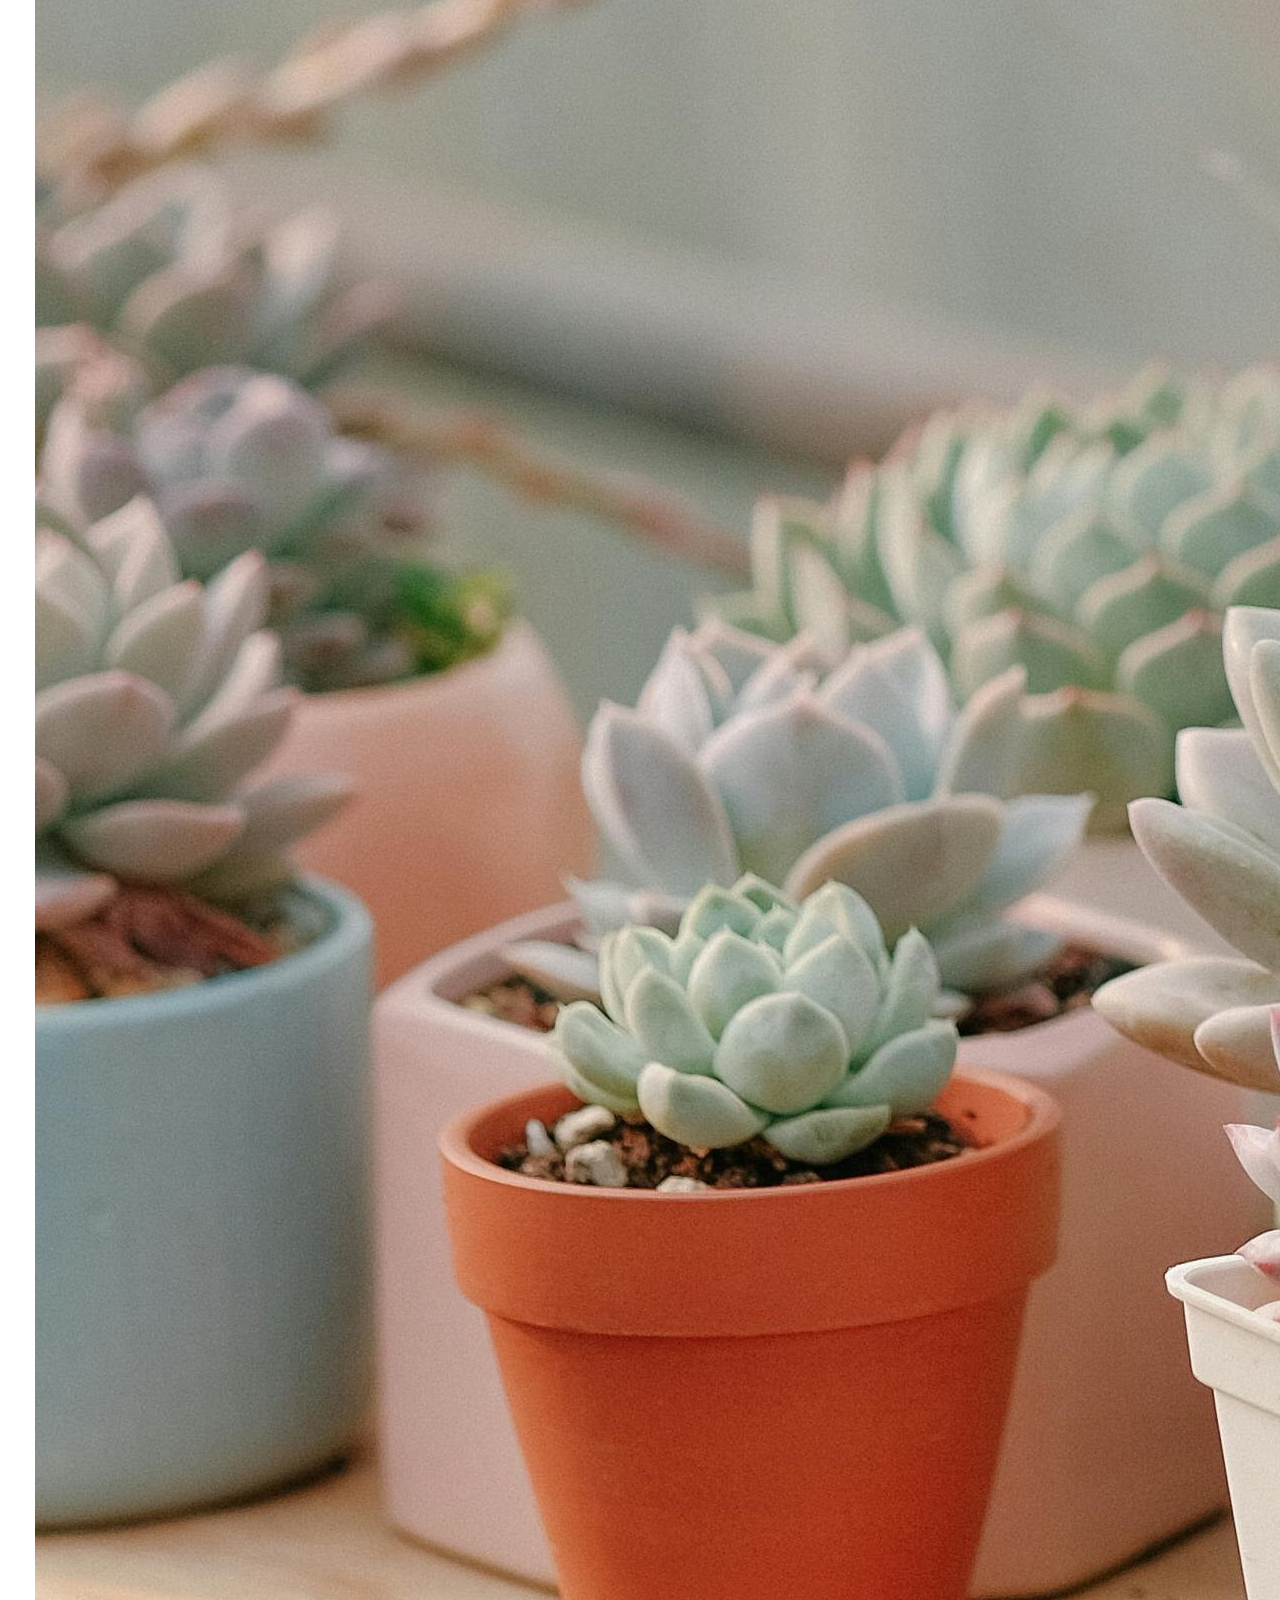
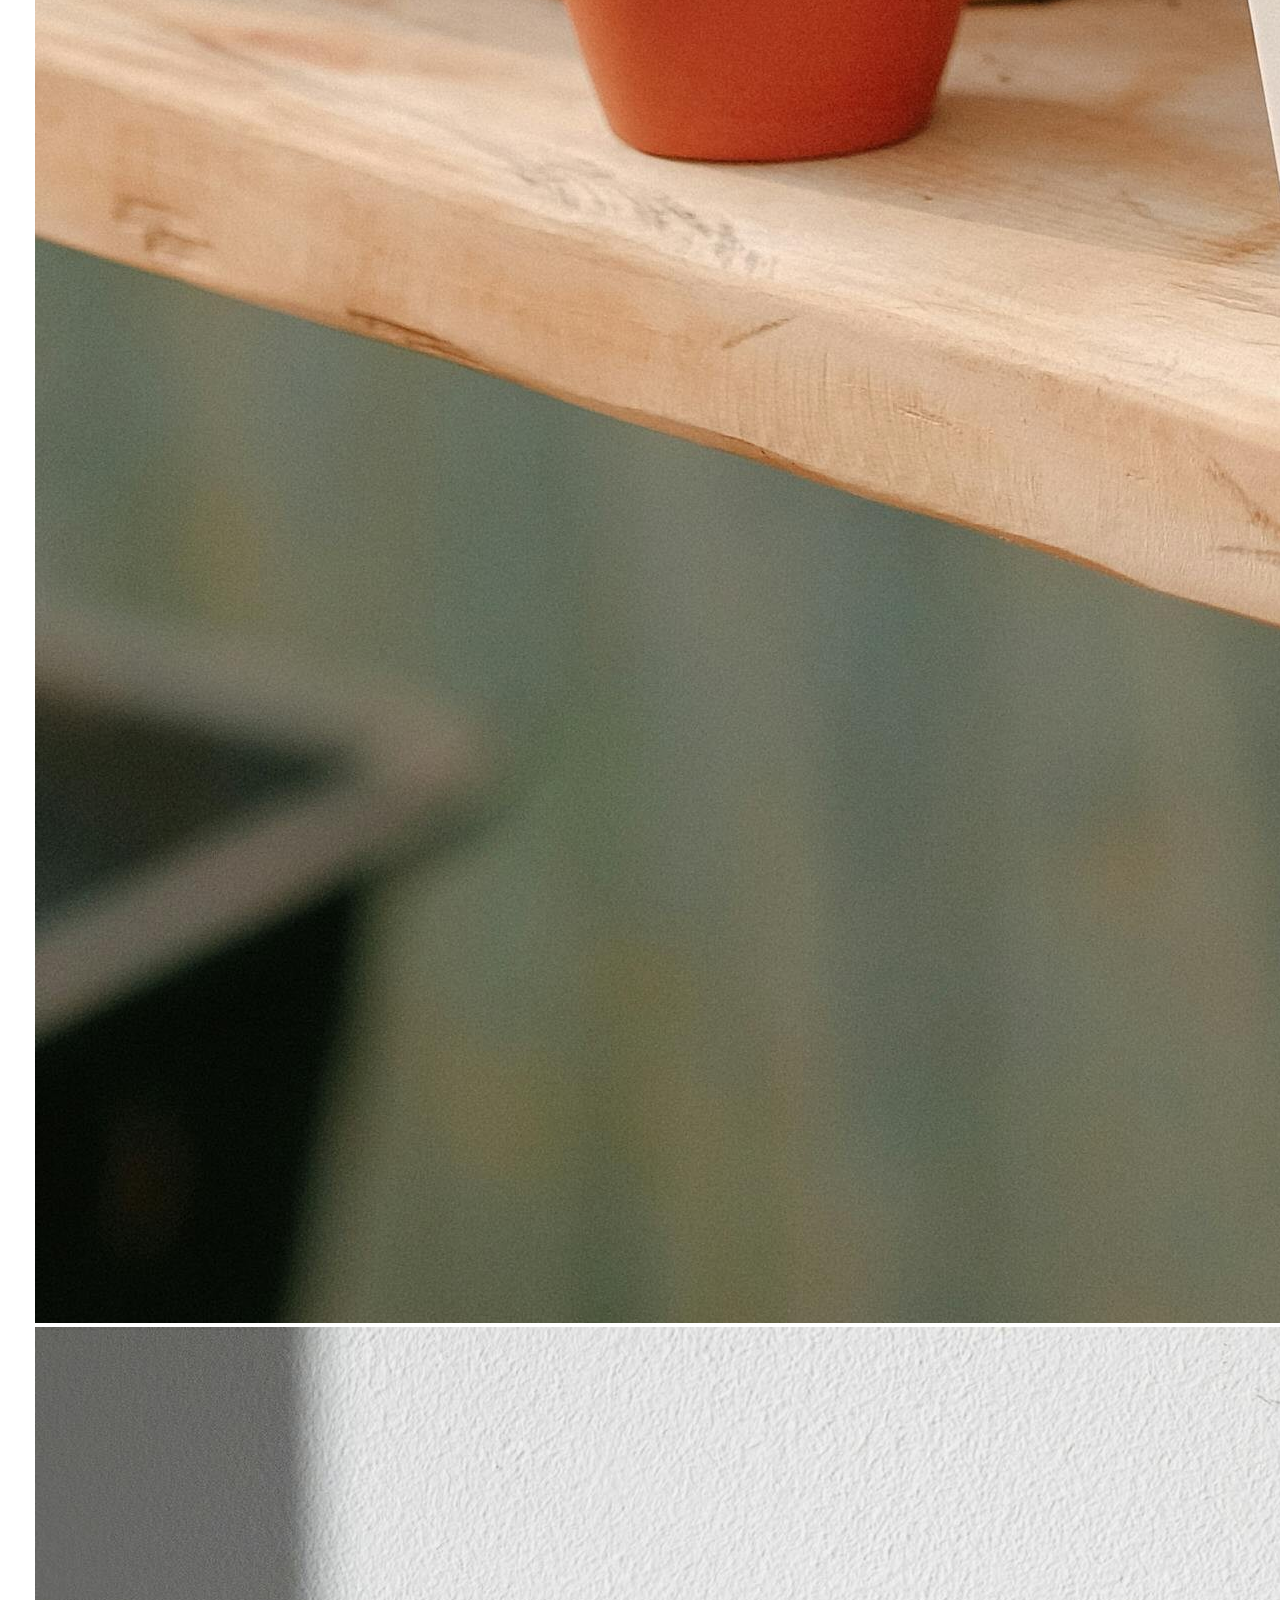
<file: pages/productos.html>
<!DOCTYPE html>
<html lang="en">

<head>
    <meta charset="UTF-8">
    <meta name="viewport" content="width=device-width, initial-scale=1.0">
    <title>productos</title>
    <link rel="stylesheet" href="../css/style.css">

    <link href="https://cdn.jsdelivr.net/npm/bootstrap@5.3.8/dist/css/bootstrap.min.css" rel="stylesheet" integrity="sha384-sRIl4kxILFvY47J16cr9ZwB07vP4J8+LH7qKQnuqkuIAvNWLzeN8tE5YBujZqJLB" crossorigin="anonymous">

</head>

<body>
    <header>
        <section class="principal"> 
        <h1>refill art</h1>
        <h2>de Virginia Cornejo</h2>
        </section>

        
        <nav class="navbar navbar-expand-lg">
            <div class="container-fluid">
        
                <button class="navbar-toggler" type="button" data-bs-toggle="collapse" data-bs-target="#navbarNavAltMarkup"
                    aria-controls="navbarNavAltMarkup" aria-expanded="false" aria-label="Toggle navigation">
                    <span class="navbar-toggler-icon"></span>
                </button>
                <div class="collapse navbar-collapse" id="navbarNavAltMarkup">
                    <div class="navbar-nav">
                        <a class="nav-link" href="../index.html">inicio</a>
                        <a class="nav-link" href="ideas.html">ideas</a>
                        <a class="nav-link" href="productos.html">productos</a>
                        <a class="nav-link" href="sobre-mi.html">sobre mi</a>
                        <a class="nav-link" href="contacto.html">contacto</a>
                    </div>
                </div>
            </div>
        </nav>
    </header>
    <hr>

    <main>
        <h2>objetos de inspiración</h2>
        <h3>diseño de autor</h3>
            <p>te acercamos objetos únicos para que puedas llenar tu espacio de buenas vibras</p> 
        
            <section class="img-productos">

            <div id="carouselExample" class="carousel slide">

                <div class="carousel-inner">
                    <div class="carousel-item active">
                        <img src="../imagenes/tote-bag.jpg" class="d-block w-100 img-cover" alt="totebag">
                    </div>
                    <div class="carousel-item">
                        <img src="../imagenes/cuaderno.jpg" class="d-block w-100 img-cover" alt="cuaderno">
                    </div>
                    <div class="carousel-item">
                        <img src="../imagenes/tazaloza.jpg" class="d-block w-100 img-cover" alt="taza">
                    </div>
                    <div class="carousel-item">
                        <img src="../imagenes/plantas.jpg" class="d-block w-100 img-cover" alt="plantas">
                    </div>
                    <div class="carousel-item">
                        <img src="../imagenes/remera-negra.jpg" class="d-block w-100 img-cover" alt="remera">
                    </div>
                </div>

                <button class="carousel-control-prev" type="button" data-bs-target="#carouselExample"
                    data-bs-slide="prev">
                    <span class="carousel-control-prev-icon" aria-hidden="true"></span>
                    <span class="visually-hidden">Previous</span>
                </button>

                <button class="carousel-control-next" type="button" data-bs-target="#carouselExample"
                    data-bs-slide="next">
                    <span class="carousel-control-next-icon" aria-hidden="true"></span>
                    <span class="visually-hidden">Next</span>
                </button>
            </div>
        </section>
<hr>
        <h2>objetos artesanales</h2>
        <section class="compras"> 
        <div class="card" style="width: 18rem;">
            <img src="../imagenes/tote-negra.jpg" class="card-img-top" alt="tote-negra">
            <div class="card-body">
                <h5 class="card-title">tote bag</h5>
                <p class="card-text">bolsa algodón</p>
                <a href="#" class="btn btn-primary">comprar</a>
            </div>
        </div>

        <div class="card" style="width: 18rem;">
            <img src="../imagenes/kit-dibujo.jpg" class="card-img-top" alt="kit-dibujo">
            <div class="card-body">
                <h5 class="card-title">kit dibujo</h5>
                <p class="card-text">bloc+lápices</p>
                <a href="#" class="btn btn-primary">comprar</a>
            </div>
        </div>

        <div class="card" style="width: 18rem;">
            <img src="../imagenes/taza-chica.jpg" class="card-img-top" alt="taza-chica">
            <div class="card-body">
                <h5 class="card-title">taza chica</h5>
                <p class="card-text">taza de gres</p>
                <a href="#" class="btn btn-primary">comprar</a>
            </div>
        </div>

        <div class="card" style="width: 18rem;">
            <img src="../imagenes/maceta.jpg" class="card-img-top" alt="maceta">
            <div class="card-body">
                <h5 class="card-title">maceta</h5>
                <p class="card-text">terracota</p>
                <a href="#" class="btn btn-primary">comprar</a>
            </div>
        </div>
        </section>
    </main>

    <footer> 
    <hr>
        
        <h4>recibí el newsletter</h4>
            <h5>suscribite al newsletter para recibir nuevas inspiraciones</h5>
                <div class="noticias">
                    <form action="/submit" method="post" class="newsletter">
                        <label for="name_form">nombre</label>
                        <input type="text" id="nameform">

                        <label for="name_form">apellido</label>
                        <input type="text" id="nameform">

                        <label for="name_form">email</label>
                        <input type="text" id="nameform" placeholder="escribir aqui"> 

                        <input type="submit" value="enviar">
                    </form>
                </div>
        
        <!-- espacio para redes sociales -->
        <section class="redes">
        <h4>redes sociales</h4>
            <ul>
                <li><img src="../imagenes/redes-instagram.jpg" class="instagram"><a href="https://www.instagram.com/virginiacornejoart/?next=%2F" target="_blank">virginiacornejoart</a></li>
            </ul>
        </section>
    </footer>

    <script src="https://cdn.jsdelivr.net/npm/bootstrap@5.3.8/dist/js/bootstrap.bundle.min.js" integrity="sha384-FKyoEForCGlyvwx9Hj09JcYn3nv7wiPVlz7YYwJrWVcXK/BmnVDxM+D2scQbITxI" crossorigin="anonymous"></script>

</body>

</html>
</file>
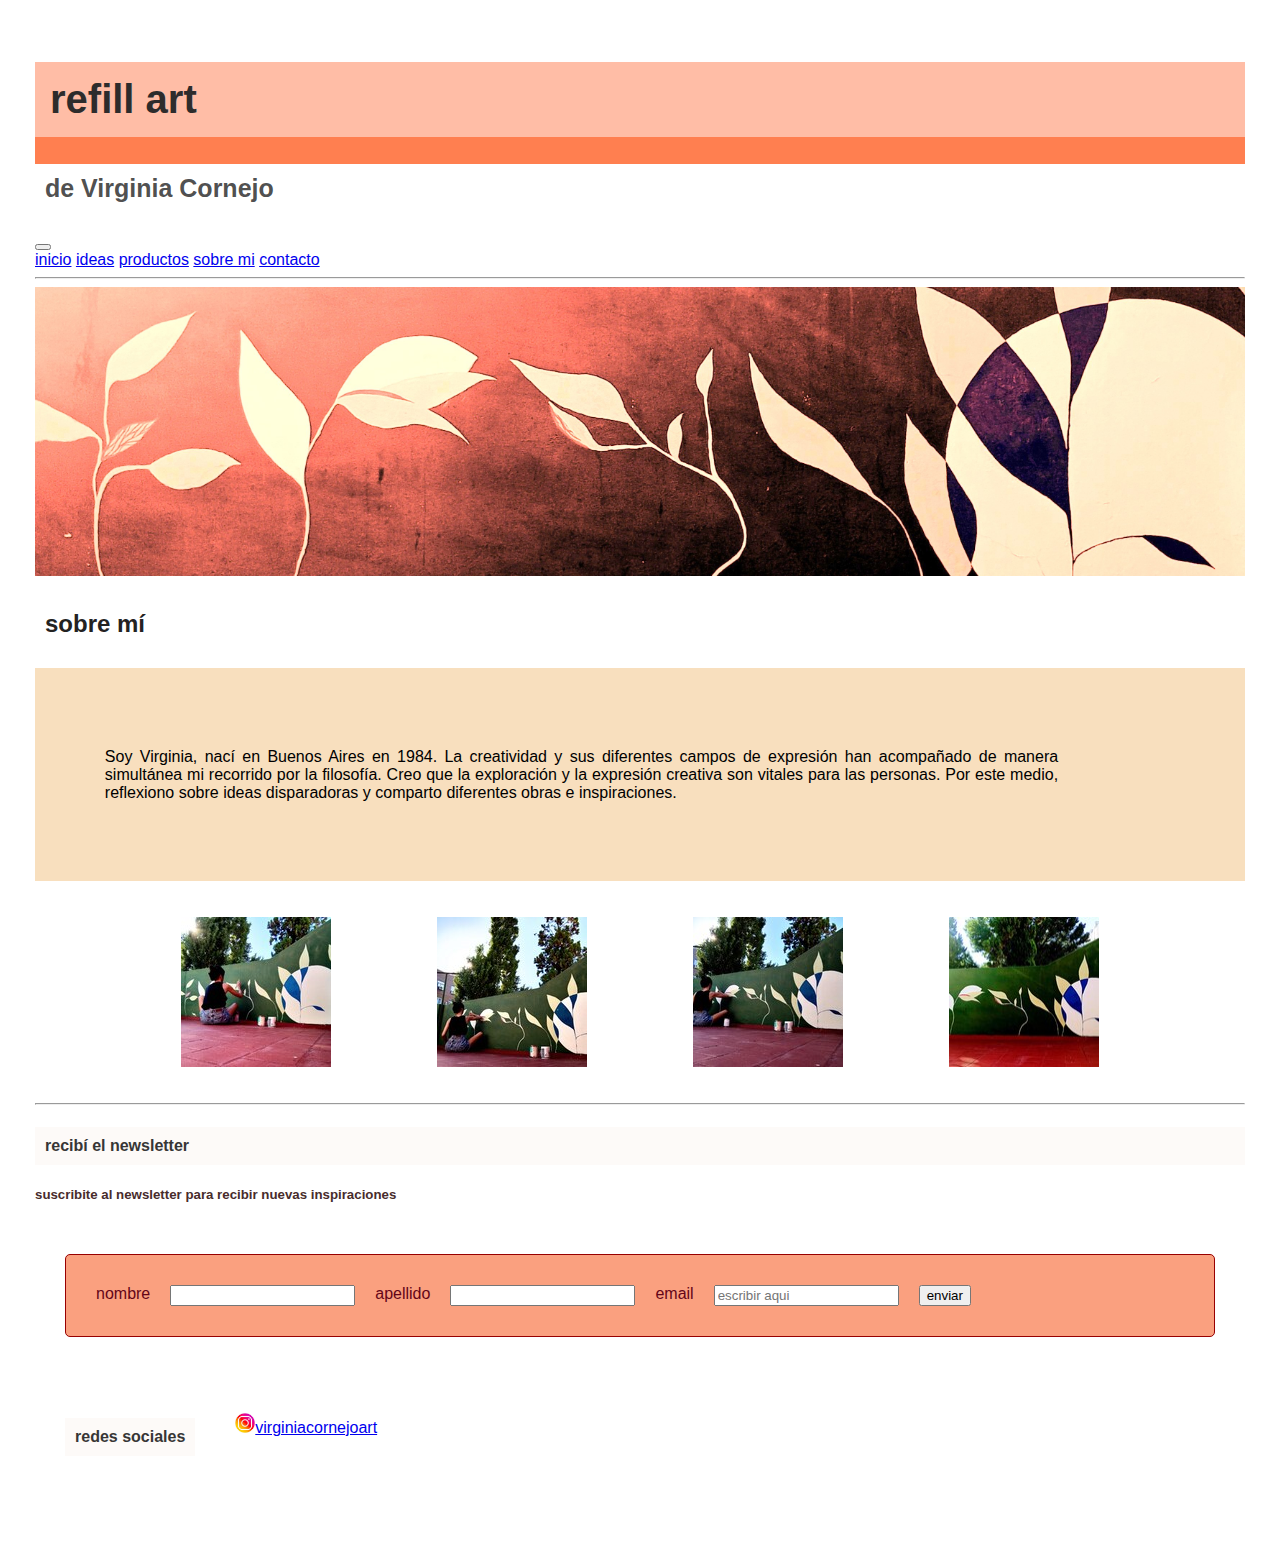
<file: pages/sobre-mi.html>
<!DOCTYPE html>
<html lang="en">
<head>
    <meta charset="UTF-8">
    <meta name="viewport" content="width=device-width, initial-scale=1.0">
    <title>sobre-mi</title>
    <link rel="stylesheet" href="../css/style.css">

    <link href="https://cdn.jsdelivr.net/npm/bootstrap@5.3.8/dist/css/bootstrap.min.css" rel="stylesheet" integrity="sha384-sRIl4kxILFvY47J16cr9ZwB07vP4J8+LH7qKQnuqkuIAvNWLzeN8tE5YBujZqJLB" crossorigin="anonymous">
</head>

<body>   
    <header> 
        <section class="principal"> 
        <h1>refill art</h1>
        <h2>de Virginia Cornejo</h2>
        </section>

        <nav class="navbar navbar-expand-lg">
            <div class="container-fluid">
        
                <button class="navbar-toggler" type="button" data-bs-toggle="collapse" data-bs-target="#navbarNavAltMarkup"
                    aria-controls="navbarNavAltMarkup" aria-expanded="false" aria-label="Toggle navigation">
                    <span class="navbar-toggler-icon"></span>
                </button>
                <div class="collapse navbar-collapse" id="navbarNavAltMarkup">
                    <div class="navbar-nav">
                        <a class="nav-link" href="../index.html">inicio</a>
                        <a class="nav-link" href="ideas.html">ideas</a>
                        <a class="nav-link" href="productos.html">productos</a>
                        <a class="nav-link" href="sobre-mi.html">sobre mi</a>
                        <a class="nav-link" href="contacto.html">contacto</a>
                    </div>
                </div>
            </div>
        </nav>

    </header>
    <hr>

    <main>
        <img src="../imagenes/mural-byn.jpg" class="mural-byn" alt="mural-byn">

        <h2>sobre mí</h2> 
        <section class="sobre-mi">
            <div class="mis-datos">
                <p>Soy Virginia, nací en Buenos Aires en 1984. La creatividad y sus diferentes campos de expresión han acompañado de manera simultánea mi recorrido por la filosofía. Creo que la exploración y la expresión creativa son vitales para las personas. Por este medio, reflexiono sobre ideas disparadoras y comparto diferentes obras e inspiraciones.</p>
            </div>
        </section>
            <figure class="cuadricula">
                <img src="../imagenes/vir1.jpg" alt="chica-pintando">
                <img src="../imagenes/vir2.jpg" alt="chica-pintando">
                <img src="../imagenes/vir3.jpg" alt="chica-pintando">
                <img src="../imagenes/mural-chico.jpg" alt="chica-pintando">
            </figure>
        
    </main>

    <footer> 
    <hr>
        <h4>recibí el newsletter</h4>
            <h5>suscribite al newsletter para recibir nuevas inspiraciones</h5>
                <div class="noticias">
                    <form action="/submit" method="post" class="newsletter">
                        <label for="name_form">nombre</label>
                        <input type="text" id="nameform">

                        <label for="name_form">apellido</label>
                        <input type="text" id="nameform">

                        <label for="name_form">email</label>
                        <input type="text" id="nameform" placeholder="escribir aqui"> 

                        <input type="submit" value="enviar">
                    </form>
                </div>
        
        <!-- espacio para redes sociales -->
        <section class="redes">
        <h4>redes sociales</h4>
            <ul>
                <li><img src="../imagenes/redes-instagram.jpg" class="instagram"><a href="https://www.instagram.com/virginiacornejoart/?next=%2F" target="_blank">virginiacornejoart</a></li>
            </ul>
        </section>
    </footer>

    <script src="https://cdn.jsdelivr.net/npm/bootstrap@5.3.8/dist/js/bootstrap.bundle.min.js" integrity="sha384-FKyoEForCGlyvwx9Hj09JcYn3nv7wiPVlz7YYwJrWVcXK/BmnVDxM+D2scQbITxI" crossorigin="anonymous"></script>
</body>
</html>
</file>
<file: css/style.css>
* {
    margin: o;
    padding: o;
    box-sizing: border-box;
}

body{
    margin: 20px;
    padding: 15px;
    font-family: Arial, Helvetica, sans-serif;
    background-color: white;
}

/* header */

.principal{
    background-color: coral;
}
h1 {
    color: rgb(8, 8, 8);
    background-color: rgb(255, 255, 255);
    font-size: 60px;
    text-align: left;
}

.introduccion{
    margin: 20px;
    padding: 20px;
}

h2 {
    color: rgb(35, 34, 34);
    background-color: white;
    font-size: 0,5rem;
    text-align: left;
    padding: 10px;
}

/* links del header */
ul {
    list-style: none;
}

header nav ul li a{
    text-decoration: none;
    color: rgb(0, 0, 0);
    background-color: white;
}

/* main */

main{
    background-color: white;
}

p {
    display:flex;
    color: black;
    display: block;
    width: 100%;
    padding: 2%;
    margin: 10px 0;
    text-align: justify;
    
}

.segunda-propuesta {
    background-color: rgb(47, 46, 46);
    color: rgb(255, 255, 255);
}

section h1 {
    background-color: rgb(2248, 189, 166);
    color: rgb(45, 44, 44);
    font-size: 40px;
    padding: 15px;

}

section h2 {
    color: rgb(49, 49, 49, 0.863);
    font-size: 25px;
}

.cuadros{
    margin: 15px;

}

.objetos {
    width: 300px;
}

.caja-de-mensajes{
    display:flex;
    justify-content: space-evenly;
    flex-wrap: wrap;
    gap: 30px;
    min-width: 300px;
    background-color: rgba(249, 199, 169, 0.871);
    border: 1px, solid, rgb(165, 72, 72);
    padding: 30px;
    border-radius: 5px;
}
.mensaje{
    display:grid;
    grid-template-columns: 1fr,1fr,1fr,1fr;
    background-color: rgb(252, 203, 185);
    color: crimson;
    padding: 20px;
}

.mi-informacion {
    background-color: rgb(54, 54, 54);
    color: white;
}



h3 {
    background-color: rgb(255, 252, 252);
    color: rgb(9, 9, 9);
    font-size: 0,3rem;
}

h4 { 
    background-color: rgb(253, 250, 248);
    color:rgb(55, 54, 54);
    padding: 10px;
}

.imagen-contacto {
    align-self: center;
    width: 100%;
    max-height: 300px; 
    display: block; 
    align-items: center;
}

h5 {
    color: rgb(72, 44, 44);
}


section form {
    margin: 0 auto;
    color:rgb(45, 44, 44);     
    width: 300px;
    background-color: grey;
    padding: 10px;
    border-radius: 2px;
}


.instagram {
    width: 20px;
}

::selection{
    background-color: crimson;
    color: white;
}

.cuadros{
    display:flex;
    justify-content:space-evenly;
    background-color: white;
    flex-wrap: wrap;
    gap:20px;
}

.citas{
display:flex;
width: 90%;
flex-wrap: wrap;
}

.filosofos{
    display:flex;
    flex-wrap: wrap;
    gap: 20px;
    background-color: antiquewhite;
    padding: 20px;
    justify-content: space-evenly;
}

.noticias{
    display:flex;
    justify-content:space-evenly;
    background-color: rgba(255, 255, 255, 0.595);
    align-items: center;
    flex-wrap: wrap;
    padding: 30px;
}

.compras{
    display:flex;
    justify-content:space-evenly;
    background-color: rgba(255, 255, 255, 0.595);
    align-items: center;
    flex-wrap: wrap;
}

.mural-byn{
    width: 100%;
}

.sobre-mi{
    display: flex;
    flex-wrap: wrap;
    max-width: 100%;
    padding: 20px;
    background-color: rgb(248, 223, 190);
}

.mis-datos{
    display:flex;
    color: rgb(17, 16, 16);
    width: 90%;
    padding: 30px;
}
.cuadricula{
    display:flex;
    flex-wrap: wrap;
    gap: 20px;
    justify-content: space-evenly;
    padding: 20px;
}

.img-productos{
    max-width: 700px;
}

.dibujos{
    display:flex;
    flex-wrap: wrap;
    justify-content: space-evenly;
    gap: 20px;
}

.newsletter{
    display:grid;
    grid-template-columns: 1fr,1fr,1fr;
    width: 80%;
    gap:10px;
    background-color: rgb(250, 160, 127);
    color: rgb(100, 5, 24);
    padding: 30px;
    border-radius: 5px;
    border: 1px, solid, rgb(152, 0, 0);
}

footer{
    background-color: rgb(255, 255, 255);
}

.img-intro{
    display:flex;
    flex-wrap: wrap;
}

.objetos{
    display:flex;
    flex-wrap: wrap;
}

.cosas{
    display:flex;
    flex-wrap: wrap;
    justify-content: space-evenly;
    padding: 20px;
    gap: 10px;
}
.redes{
    display:flex;
    background-color: #ffffff;
    padding: 30px;
    flex-wrap: wrap;
}

@media (min-width: 500px){

    .newsletter{
        display:flex;
        flex-wrap: wrap;
        width: 100%;
        gap:20px;
    }

}
</file>
